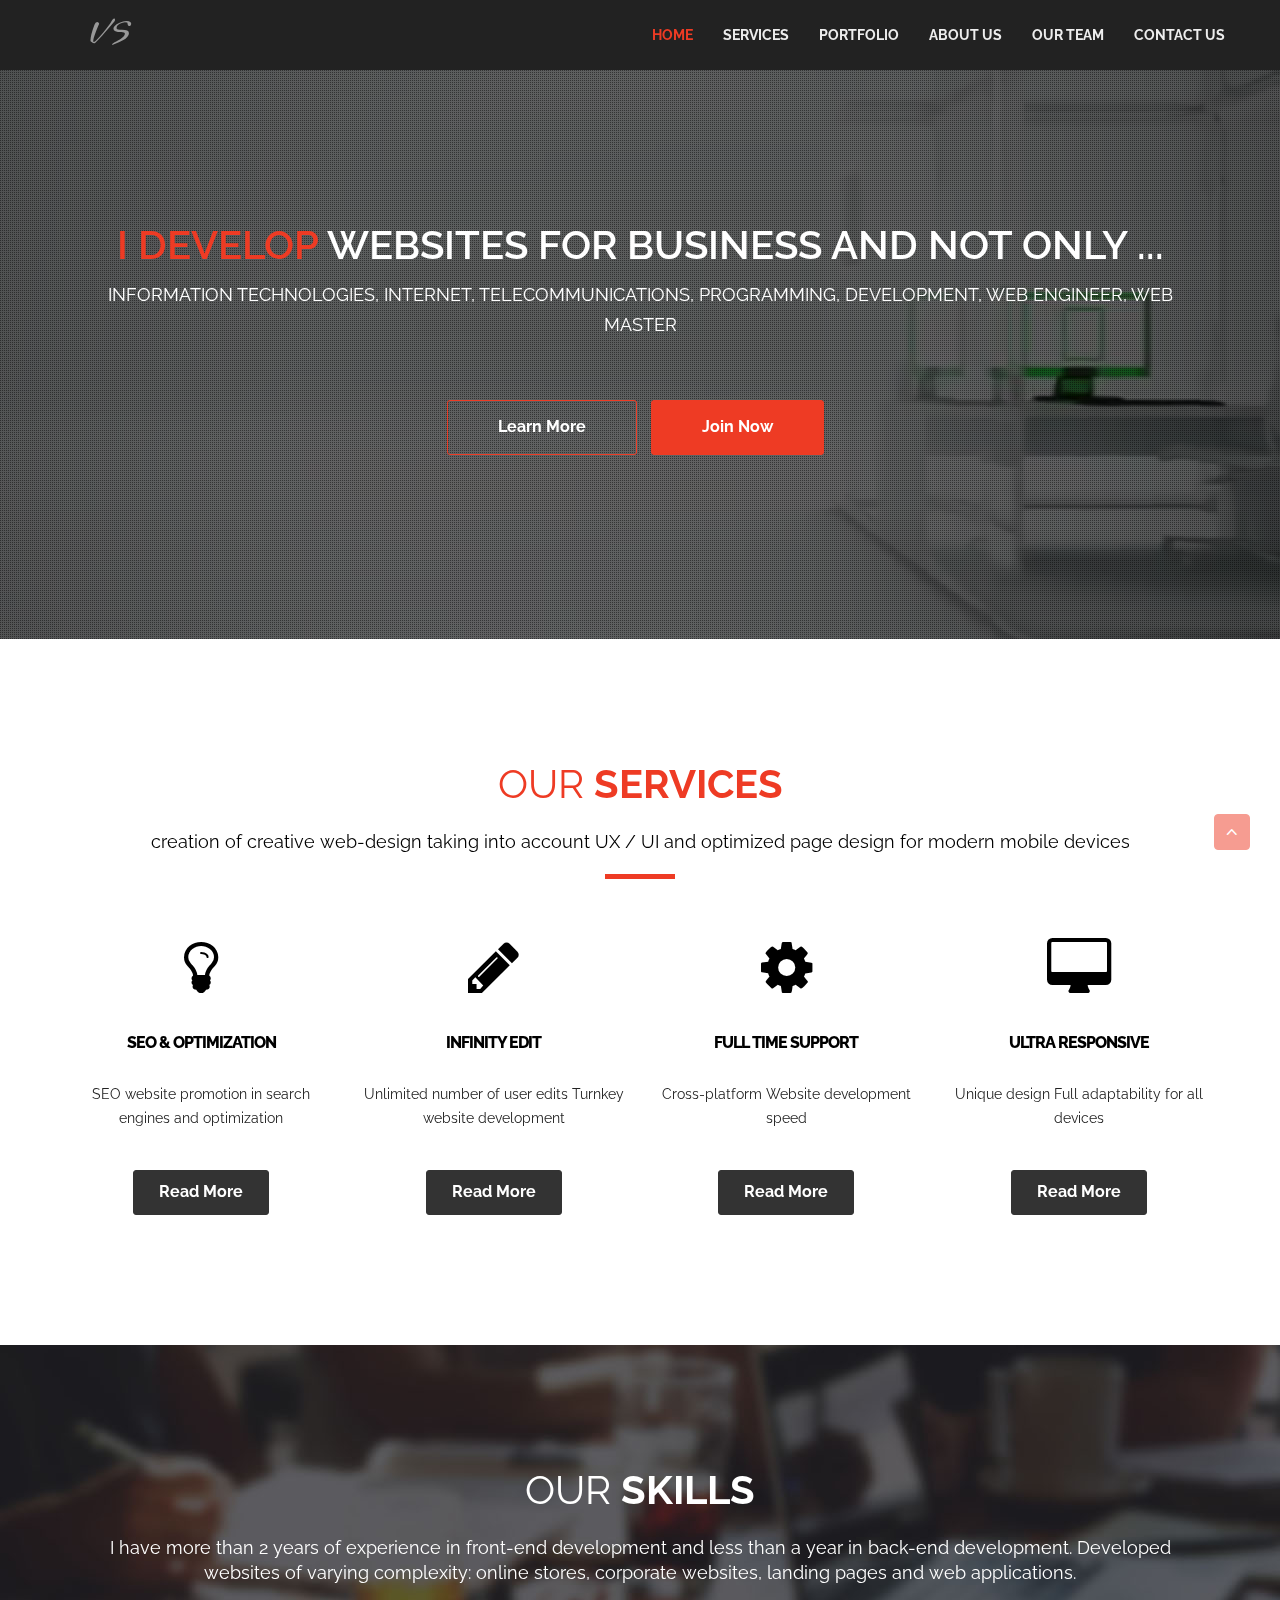
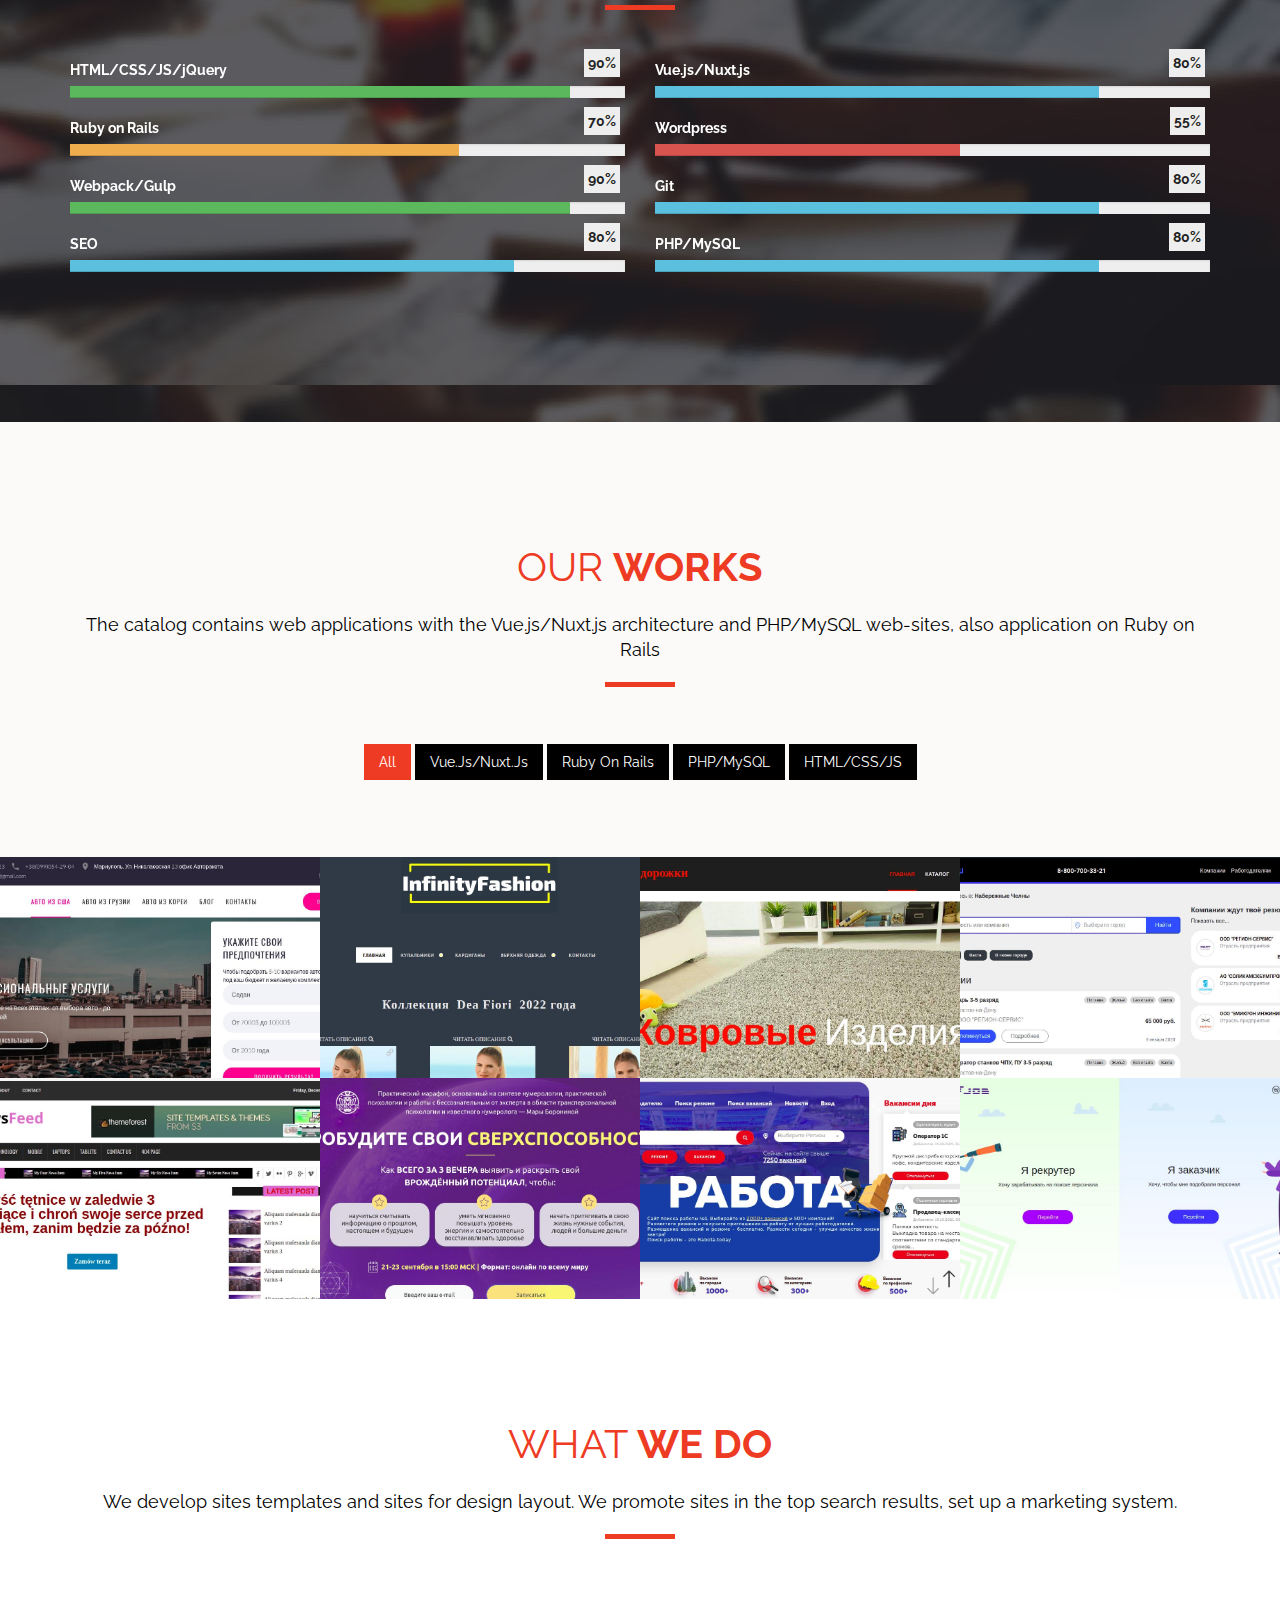
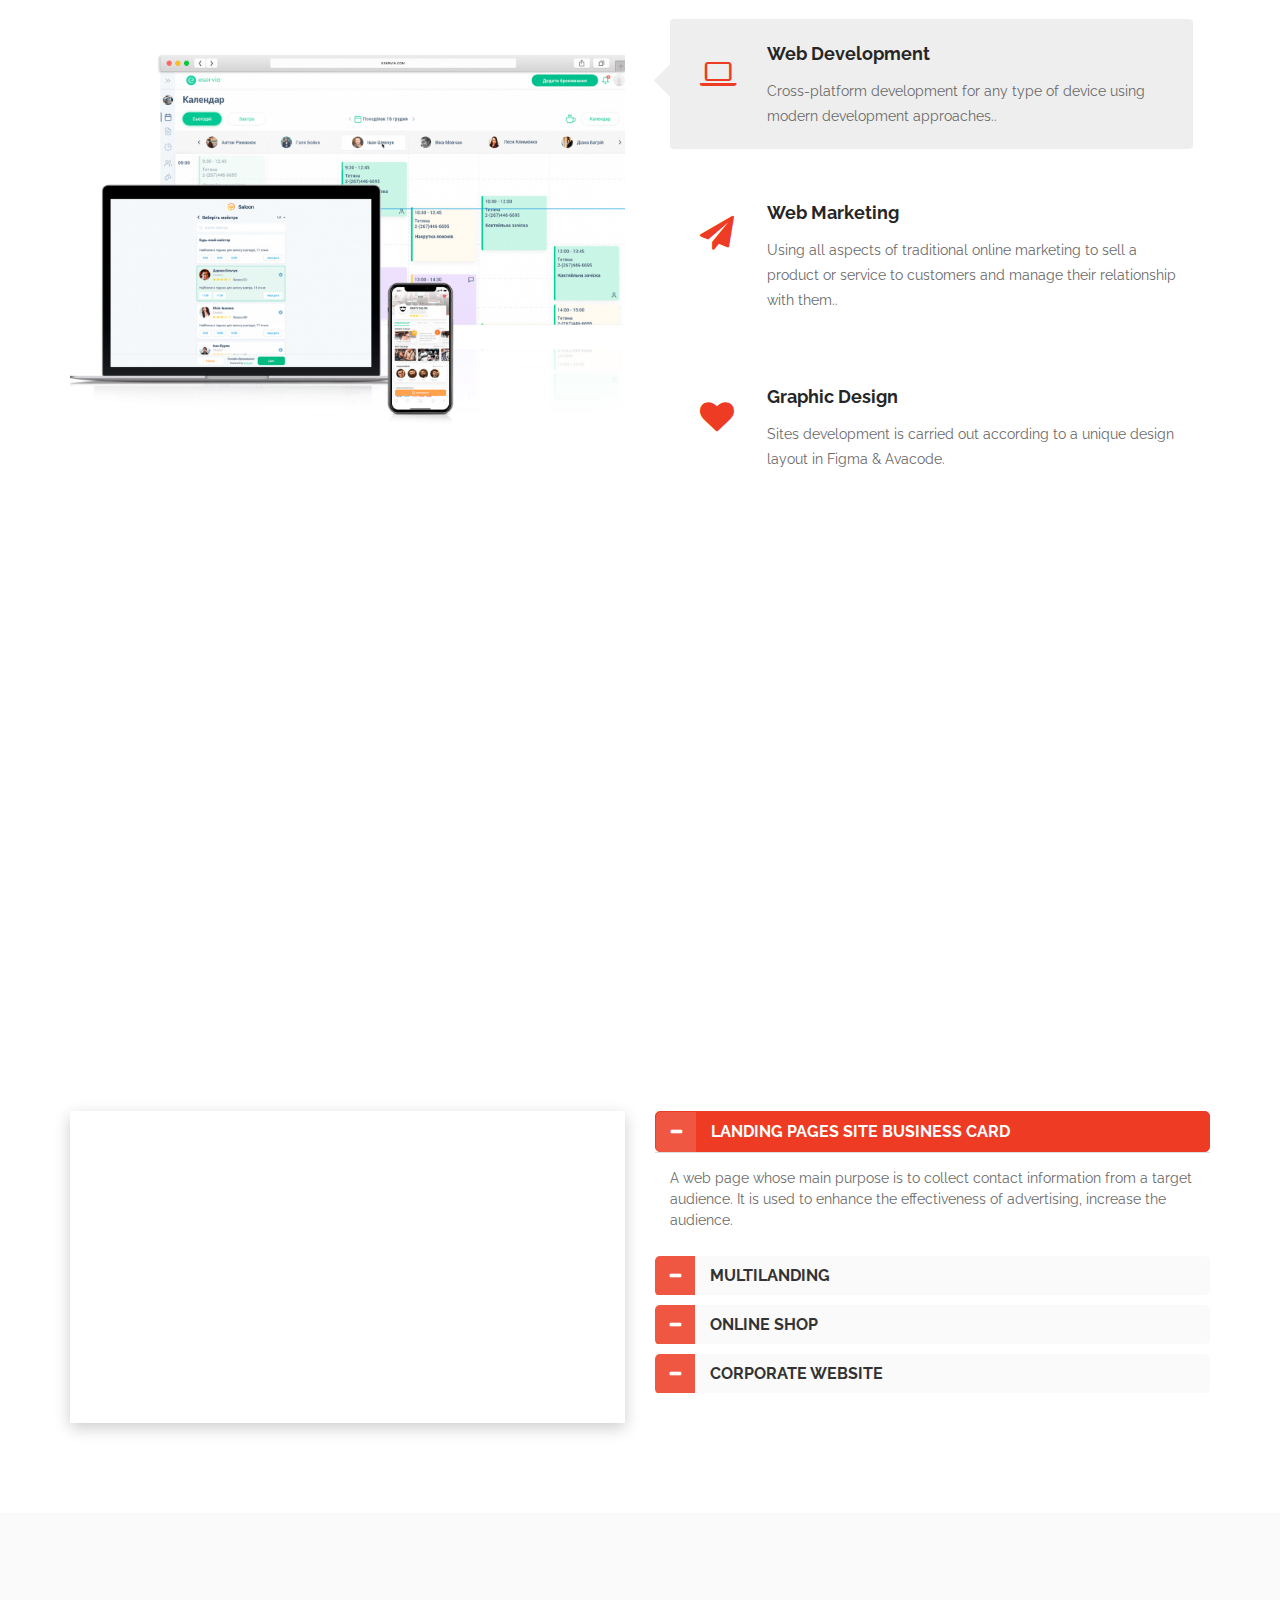
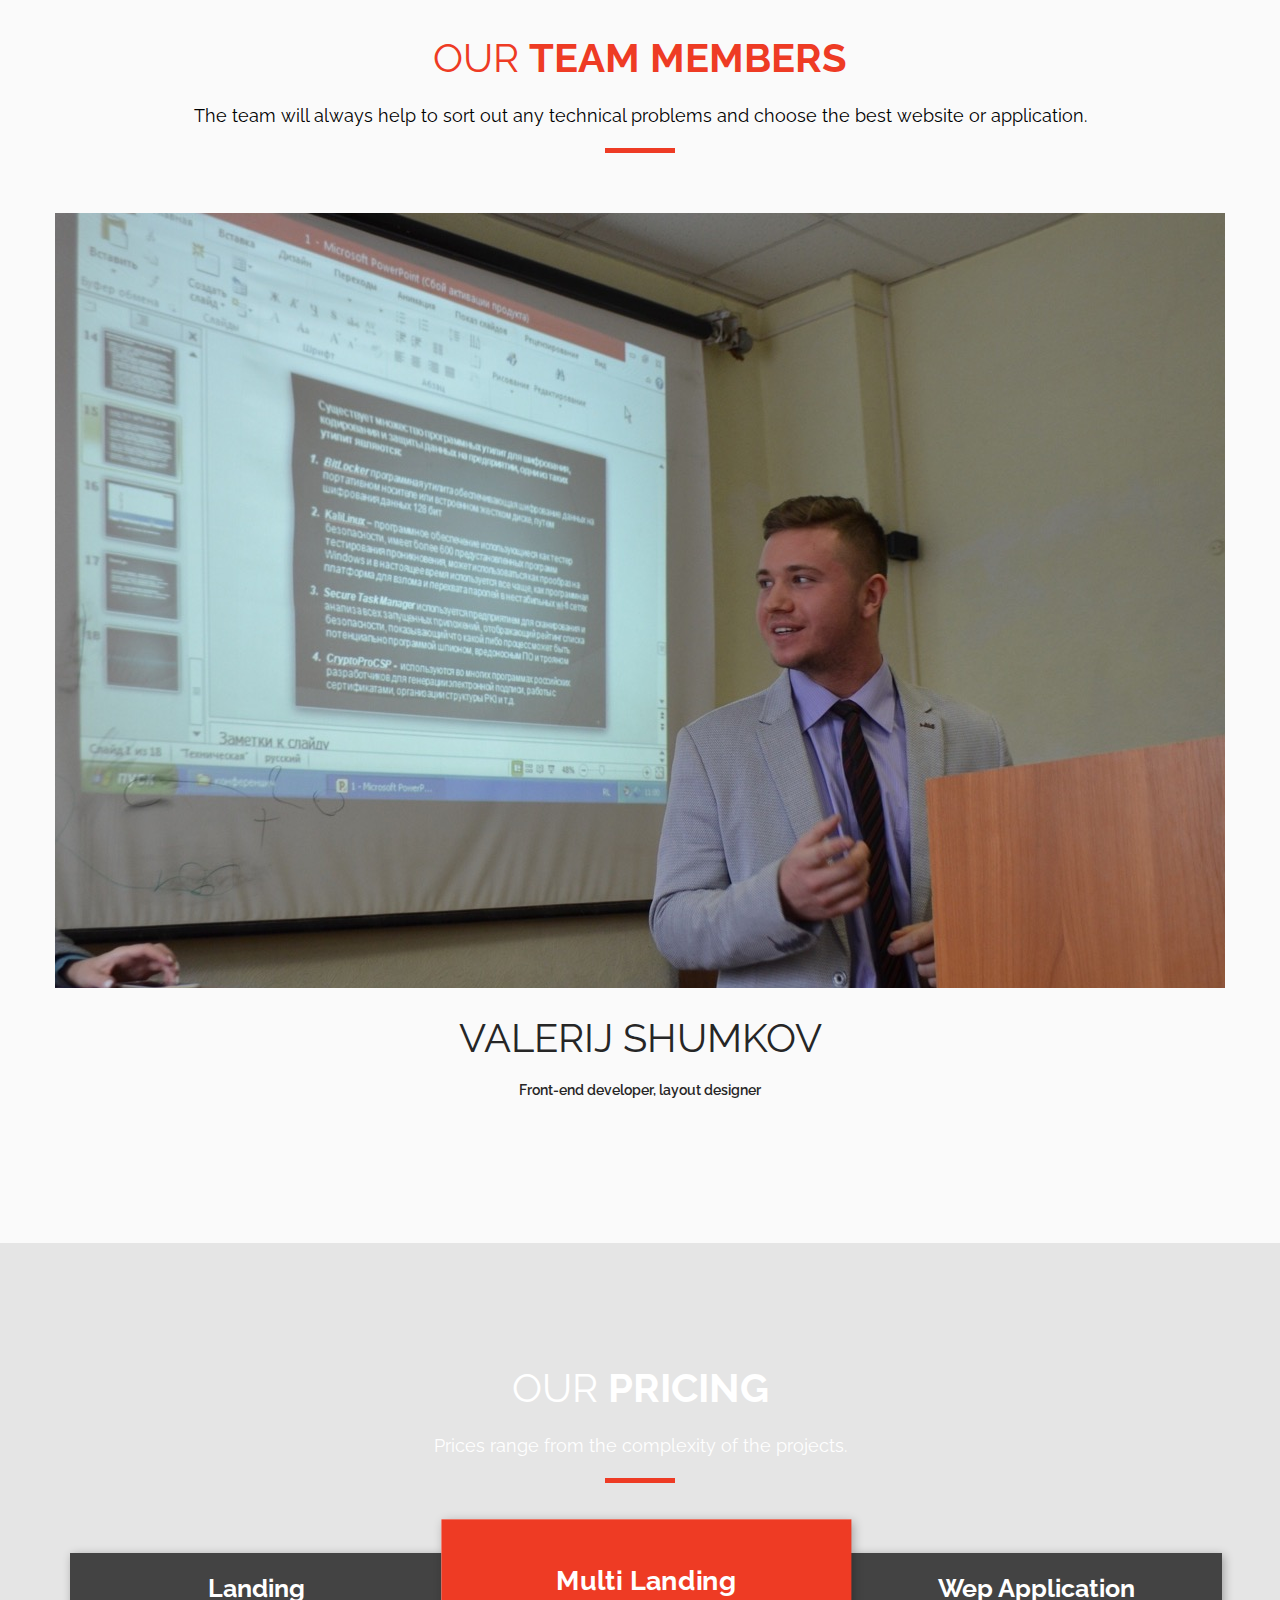
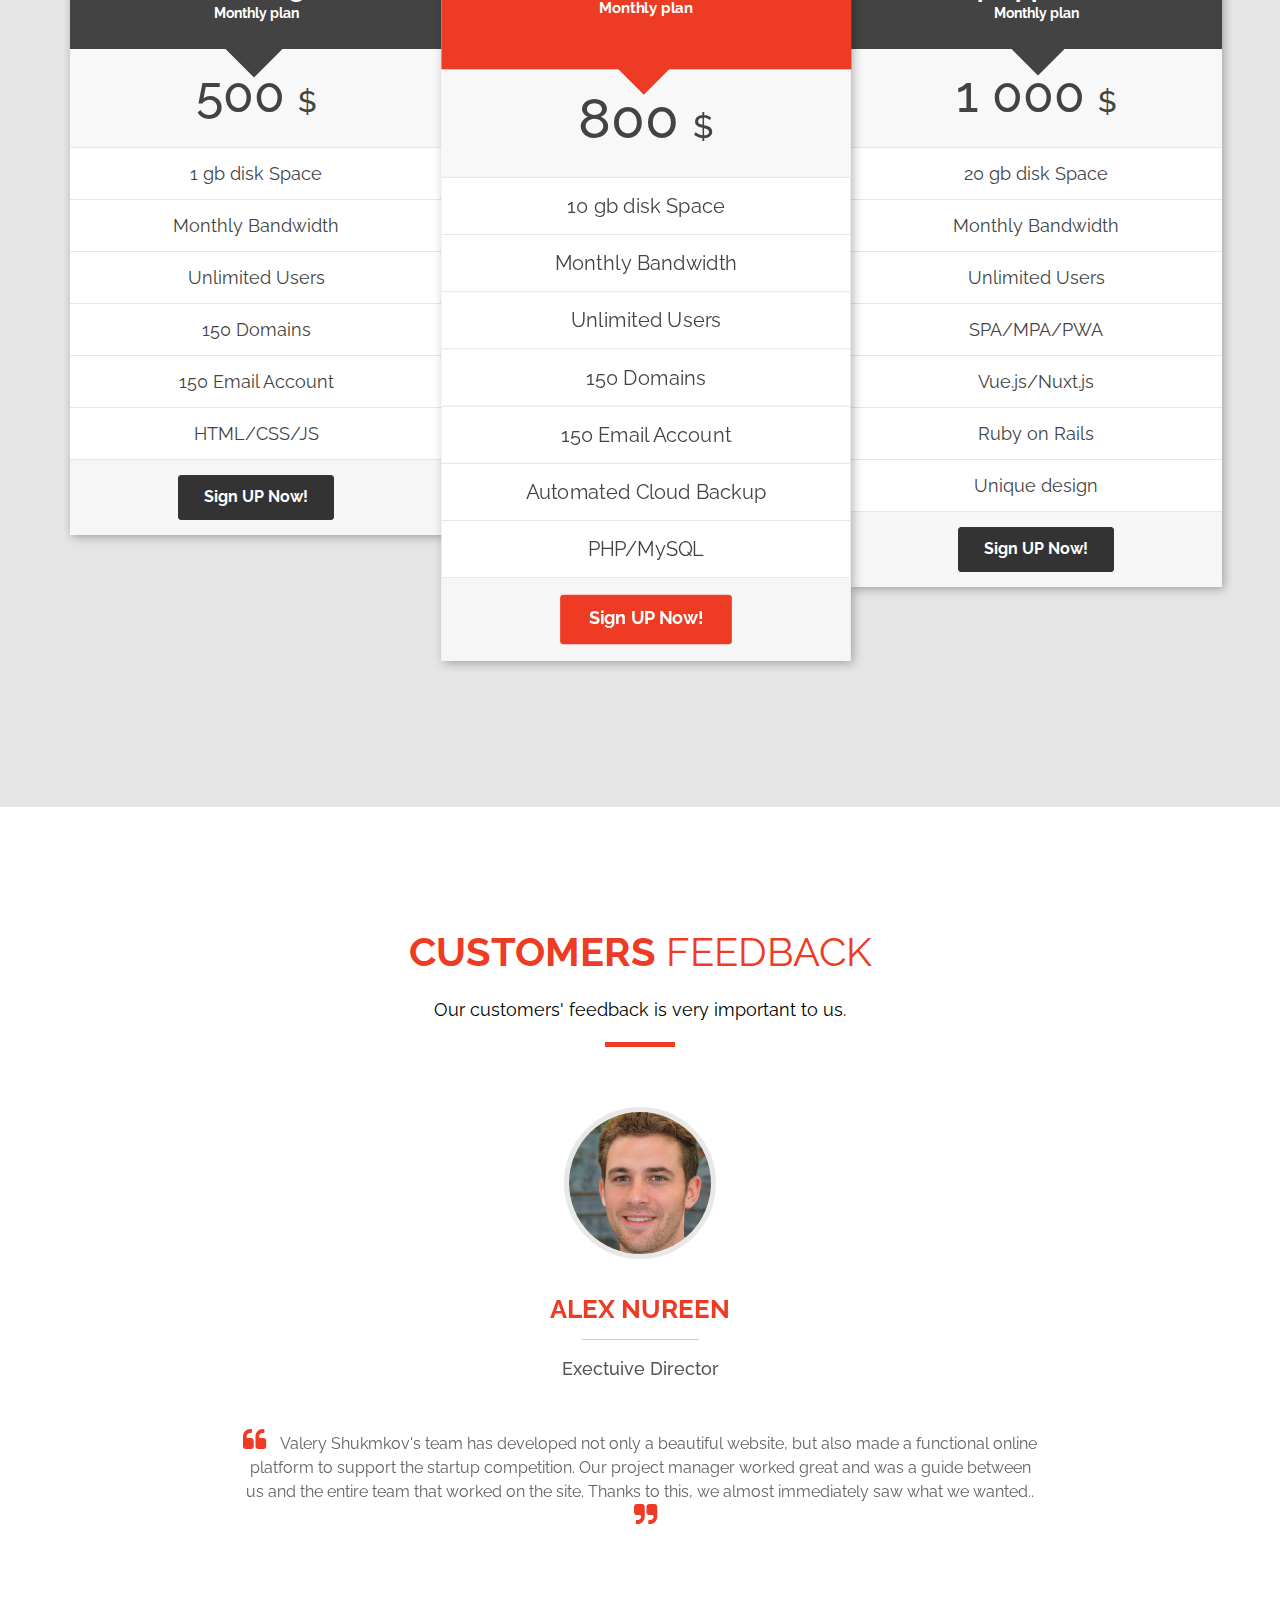
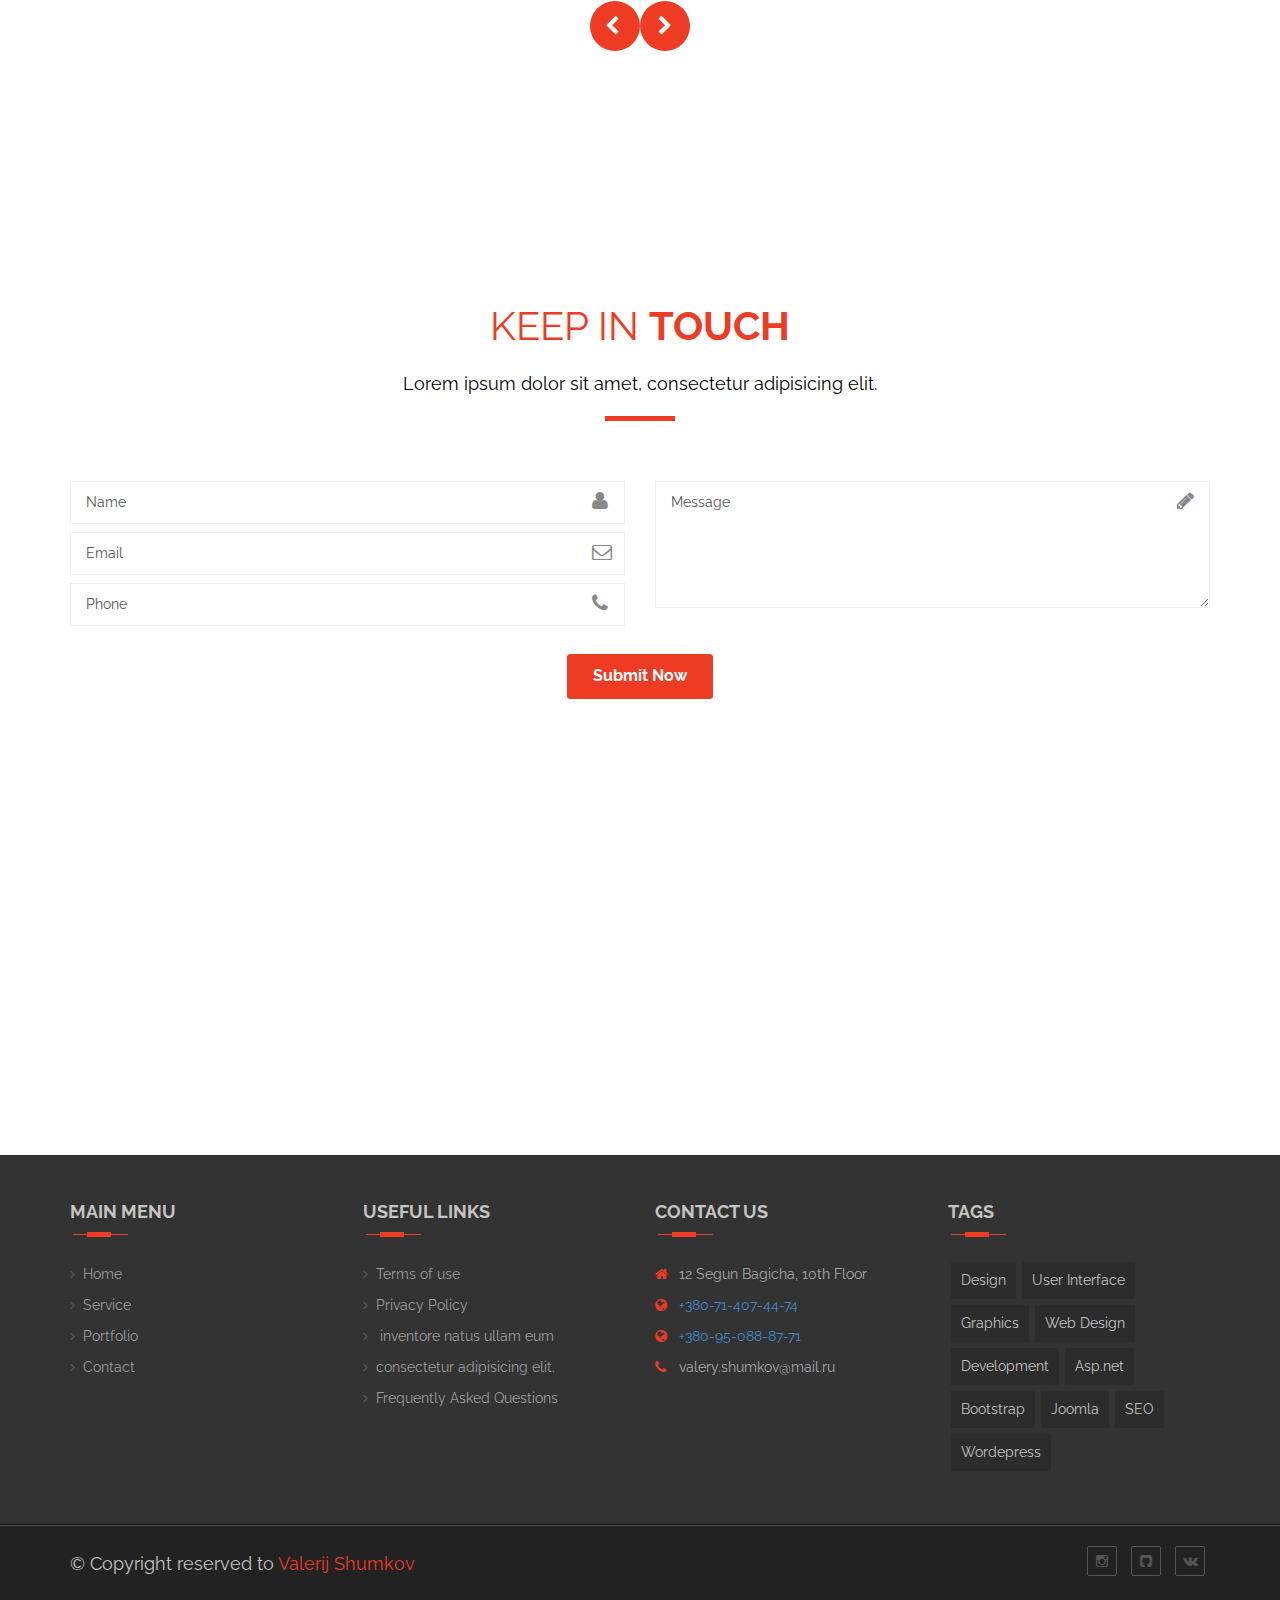
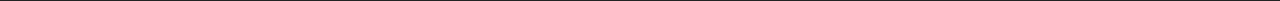
<file: index.html>
<!DOCTYPE html>
<!--[if lt IE 7]>      <html class="no-js lt-ie9 lt-ie8 lt-ie7"> <![endif]-->
<!--[if IE 7]>         <html class="no-js lt-ie9 lt-ie8"> <![endif]-->
<!--[if IE 8]>         <html class="no-js lt-ie9"> <![endif]-->
<!--[if gt IE 8]><!--> <html class="no-js" lang="en"> <!--<![endif]-->
    <head>
    <!-- Basic Page Needs
    ================================================== -->
        <meta charset="utf-8">
        <title>Web site portfolio Valerij Shumkov</title>
        <meta name="description" content="">
        <!-- Mobile Specific Metas
    ================================================== -->
        <meta name="viewport" content="width=device-width, initial-scale=1">
        <link rel="shortcut icon" href="images/favicon.ico" type="image/x-icon">

        <!-- Place favicon.ico and apple-touch-icon.png in the root directory -->
         <!-- CSS
         ================================================== -->
        <!-- Bootstrap -->
        <link rel="stylesheet" href="css/bootstrap.min.css"/>
        <!-- FontAwesome -->
        <link rel="stylesheet" href="css/font-awesome.min.css"/>
        <!-- Animation -->
        <link rel="stylesheet" href="css/animate.css" />
        <!-- Owl Carousel -->
        <link rel="stylesheet" href="css/owl.carousel.css"/>
         <link rel="stylesheet" href="css/owl.theme.css"/>
         <!-- Pretty Photo -->
         <link rel="stylesheet" href="css/prettyPhoto.css"/>
         <link rel="stylesheet" href="css/flexslider.css"/>
         <link rel="stylesheet" href="css/red.css"/>

        <!-- Template styles-->
        <link rel="stylesheet" href="css/custom.css" />
        <link rel="stylesheet" href="css/responsive.css" />
        <link rel="stylesheet" href="css/jquery.fancybox.css?v=2.1.5" type="text/css" media="screen" />
	
		<script type="text/javascript" src="http://maps.google.com/maps/api/js?sensor=false"></script>
        <link href='http://fonts.googleapis.com/css?family=Lato:400,300' rel='stylesheet' type='text/css'>
        <link href='http://fonts.googleapis.com/css?family=Raleway:400,300,500' rel='stylesheet' type='text/css'>
    </head>

 <body data-spy="scroll" data-target=".navbar-fixed-top">
        <!--[if lt IE 7]>
            <p class="browsehappy">You are using an <strong>outdated</strong> browser. Please <a href="http://browsehappy.com/">upgrade your browser</a> to improve your experience.</p>
        <![endif]-->

    <header id="header" class="navbar-fixed-top navbar-inverse video-menu" role="banner">
    	<div class="container">
    		<!-- <div class="row"> -->
                 <div class="navbar-header ">
                     <button type="button" class="navbar-toggle" data-toggle="collapse" data-target="#bs-example-navbar-collapse-1">
                            <span class="sr-only">Toggle navigation</span>
                            <span class="icon-bar"></span>
                            <span class="icon-bar"></span>
                            <span class="icon-bar"></span>
                        </button>
                        <a class="navbar-brand" href="index.html">
                            vs
                        </a>
                 </div><!--Navbar header End-->
                 	<nav class="collapse navbar-collapse navigation" id="bs-example-navbar-collapse-1" role="navigation">
                        <ul class="nav navbar-nav navbar-right ">
                           	<li class="active"> <a href="#home" >Home </a></li>
                            <li><a href="#service"  >Services</a> </li>
                            <li><a href="#portfolio"  >Portfolio</a> </li>
                            <li><a href="#about" >About Us </a> </li>
                            <li><a href="#team" >Our Team </a> </li>
                            <li><a href="#contact" >Contact Us</a> </li>
                        </ul>
                     </nav>
                </div><!-- /.container-fluid -->
</header>
 <!-- Slider start -->
    <section id="home" class="hero landing hero-section">
        <div class="video-background-container">
            <video preload="auto" autoplay loop muted class="video-background">
                <source type="video/mp4" src="videos/gdrive.mp4" />
                <source type="video/ogg" src="videos/gdrive.ogv" />
                <source type="video/webm" src="videos/gdrive.webm" />
            </video>
        </div> 

        <div class="parallax-overlay"></div>

        <div class="container">
            <div class="hero-content text-center">
                <div class="hero-text wow fadeIn" data-wow-delay=".8s">
                    <h3 class="hero-title"><span> I develop</span>  websites for business and not only ...</h3>
                    <p class="hero-description">INFORMATION TECHNOLOGIES, INTERNET, TELECOMMUNICATIONS, PROGRAMMING, DEVELOPMENT, WEB ENGINEER, WEB MASTER</p>
                    <p class="hero-buttons">
                        <a href="#learn" class="btn btn-dark">
                            <strong>Learn More </strong> </i>
                        </a>
                         <a href="#contact" class="btn btn-main featured">
                            <strong>Join Now </strong> </i>
                        </a>

                    </p>
                </div><!--/ Hero text end -->
            </div><!--/ Hero content end -->
        </div><!--/ Container end -->
    </section><!--/ Home end -->

<!-- Service Area start -->

    <section id="service">
        <div class="container">
                <div class="row">
                    <div class="col-md-12">
                        <div class="feature_header text-center">
                            <h3 class="feature_title">Our <b>Services</b></h3>
                            <h4 class="feature_sub">creation of creative web-design taking into account UX / UI and optimized page design for modern mobile devices</h4>
                            <div class="divider"></div>
                        </div>
                    </div>  <!-- Col-md-12 End -->
                </div>
                <div class="row">
                    <div class="main_feature text-center">
                        <div class="col-md-3 col-xs-12 col-sm-6">
                                <div class="feature_content">
                                    <i class="fa fa-lightbulb-o"></i>
                                    <h5>SEO & OPTIMIZATION</h5>
                                    <p>SEO website promotion in search engines and optimization</p>
                                    <button class="btn btn-main"> Read More</button>
                                </div>
                            </div>
                        <div class="col-md-3 col-xs-12 col-sm-6">
                                <div class="feature_content">
                                    <i class="fa fa-pencil"></i>
                                    <h5>INFINITY EDIT</h5>
                                    <p> Unlimited number of user edits
                                        Turnkey website development</p>
                                    <button class="btn btn-main"> Read More</button>
                                </div>
                        </div> <!-- Col-md-4 Single_feature End -->
                        <div class="col-md-3 col-xs-12 col-sm-6">
                                <div class="feature_content">
                                    <i class="fa fa-cog"></i>
                                    <h5>Full time Support</h5>
                                    <p>Cross-platform
                                        Website development speed </p>
                                    <button class="btn btn-main"> Read More</button>
                                </div>
                        </div> <!-- Col-md-4 Single_feature End -->
                        <div class="col-md-3 col-xs-12 col-sm-6">
                                <div class="feature_content">
                                    <i class="fa fa-desktop"></i>
                                    <h5>Ultra Responsive</h5>
                                    <p>Unique design
                                        Full adaptability for all devices</p>
                                    <button class="btn btn-main"> Read More</button>
                                </div>
                        </div> <!-- Col-md-4 Single_feature End -->
                        <!-- <button class="btn btn-main"> Read More</button> -->
                    </div>
            </div>  <!-- Row End -->
        </div>  <!-- Container End -->
    </section>
<!-- Service Area End -->
<!-- About details start -->
<section id="about-details">
    <div class="container">
            <div class="row">
                    <div class="col-md-12">
                        <div class="feature_header text-center">
                            <h3 class="feature_title">Our <b>Skills</b></h3>
                            <h4 class="feature_sub">I have more than 2 years of experience in front-end development and less than a year in back-end development. Developed websites of varying complexity: online stores, corporate websites, landing pages and web applications.</h4>
                            <div class="divider"></div>
                        </div>
                    </div>  <!-- Col-md-12 End -->
                </div>
            <div class="about-desc">
                <div class="row">
                <!-- Left about end -->
                    <div class="col-md-6">
                        <div class="single-progress">
                            <label > HTML/CSS/JS/jQuery <span>90%</span></label>
                            <div class="progress">
                              <div class="progress-bar progress-bar-success" role="progressbar" aria-valuenow="90" aria-valuemin="0" aria-valuemax="100" style="width: 90%">
                                <span class="sr-only">40% Complete (success)</span>
                              </div>
                             </div>
                        </div>
                    </div>
                    <div class="col-md-6">
                        <div class="single-progress">
                            <label > Vue.js/Nuxt.js <span>80%</span></label>
                            <div class="progress">
                              <div class="progress-bar progress-bar-info" role="progressbar" aria-valuenow="80" aria-valuemin="0" aria-valuemax="100" style="width: 80%">
                                <span class="sr-only">20% Complete</span>
                              </div>
                            </div>
                        </div>
                       
                    </div>
                </div> <!--row end -->

                <div class="row">
                    <div class="col-md-6">
                         <div class="single-progress">
                            <label > Ruby on Rails <span>70%</span></label>
                            <div class="progress">
                              <div class="progress-bar progress-bar-warning" role="progressbar" aria-valuenow="70" aria-valuemin="0" aria-valuemax="100" style="width: 70%">
                                <span class="sr-only">60% Complete (warning)</span>
                              </div>
                            </div>
                        </div>
                    </div>
                    <div class="col-md-6">
                        <div class="single-progress">
                            <label > Wordpress <span>55%</span></label>
                            <div class="progress">
                              <div class="progress-bar progress-bar-danger" role="progressbar" aria-valuenow="55" aria-valuemin="0" aria-valuemax="100" style="width: 55%">
                                <span class="sr-only">80% Complete (danger)</span>
                              </div>
                            </div>
                        </div>
                    </div>
                </div> <!-- 2nd row end -->

                <div class="row">
                    <div class="col-md-6">
                         <div class="single-progress">
                            <label > Webpack/Gulp <span>90%</span></label>
                            <div class="progress">
                              <div class="progress-bar progress-bar-success" role="progressbar" aria-valuenow="90" aria-valuemin="0" aria-valuemax="100" style="width: 90%">
                                <span class="sr-only">90% Complete (warning)</span>
                              </div>
                            </div>
                        </div>
                    </div>
                    <div class="col-md-6">
                        <div class="single-progress">
                            <label > Git <span>80%</span></label>
                            <div class="progress">
                              <div class="progress-bar progress-bar-info" role="progressbar" aria-valuenow="80" aria-valuemin="0" aria-valuemax="100" style="width: 80%">
                                <span class="sr-only">80% Complete (danger)</span>
                              </div>
                            </div>
                        </div>
                    </div>
                </div> <!-- 3nd row end -->

                <div class="row">
                    <div class="col-md-6">
                         <div class="single-progress">
                            <label > SEO <span>80%</span></label>
                            <div class="progress">
                              <div class="progress-bar progress-bar-info" role="progressbar" aria-valuenow="80" aria-valuemin="0" aria-valuemax="100" style="width: 80%">
                                <span class="sr-only">80% Complete (warning)</span>
                              </div>
                            </div>
                        </div>
                    </div>
                    <div class="col-md-6">
                        <div class="single-progress">
                            <label > PHP/MySQL <span>80%</span></label>
                            <div class="progress">
                              <div class="progress-bar progress-bar-info" role="progressbar" aria-valuenow="80" aria-valuemin="0" aria-valuemax="100" style="width: 80%">
                                <span class="sr-only">80% Complete (danger)</span>
                              </div>
                            </div>
                        </div>
                    </div>
                </div> <!-- 3nd row end -->
            </div> <!-- about desc end -->
        </div>
</section>
<!-- About details end -->

<!-- Portfolio works Start -->

    <section id="portfolio">
        <div class="container">
            <div class="row">
                <div class="col-md-12">
                    <div class="feature_header text-center">
                        <h3 class="feature_title">Our <b>Works</b></h3>
                        <h4 class="feature_sub">The catalog contains web applications with the Vue.js/Nuxt.js architecture and PHP/MySQL web-sites, also application on Ruby on Rails </h4>
                        <div class="divider"></div>
                    </div>
                </div>  <!-- Col-md-12 End -->
            </div>
        </div>


    <div id="isotope-filter" class="skew3 text-center">
        <a data-filter="*"  href="#" class="active ">All</a>
        <a data-filter=".identity"  href="#" class="">Vue.js/Nuxt.js</a>
        <a data-filter=".web-design" href="#"  class="">Ruby on Rails</a>
        <a data-filter=".graphic"  href="#" class="">PHP/MySQL</a>
        <a data-filter=".logo"  href="#" class="">HTML/CSS/JS</a>
    </div>
    <div class="clearfix"></div>
   			<div class="text-center ">
              <ul class="portfolio-wrap" id="portfolio_items">
                    <li class="col-md-3 col-xs-12 col-sm-6 single-portfolio identity web-design">
                        <figure>
                            <img src="images/portfolio/avtoraketa.jpg" alt="" class="img-responsive"/>
                            <figcaption>
                                <h5>Avtoraketa</h5>
                                <p class="links">
                                    <a href="avtoraketa.html"> <i class="fa fa-link"></i></a>
                                    <a href="images/portfolio/avtoraketa.jpg" data-rel="prettyPhoto" >
                                        <i class="fa fa-plus"></i>
                                    </a>
                                </p>
                                <p class="description">
                                    Autoketa is a profitable car purchase from American auctions and Georgian car markets.
                                </p>
                            </figcaption>
                        </figure>
                    </li>

                    <li class="col-md-3 col-xs-12 col-sm-6 single-portfolio logo graphic">
                        <figure>
                        <img src="images/portfolio/infinityfashion.jpg" alt="" class="img-responsive" />
                            <figcaption>
                                <h5>Infinity Fashion</h5>
                                <p class="links">
                                    <a href="infinityFashion.html"> <i class="fa fa-link"></i></a>
                                    <a href="images/portfolio/infinityfashion.jpg"  data-rel="prettyPhoto">
                                        <i class="fa fa-plus"></i>
                                    </a>
                                </p>
                                <p class="description">
                                    Commercial project on PHP for the sale of swimwear and women's clothing.
                                </p>
                                </figcaption>
                        </figure>
                    </li>

                    <li class="col-md-3 col-xs-12 col-sm-6 single-portfolio graphic logo">
                        <figure>
                            <img src="images/portfolio/kovryshop.jpg" alt="" class="img-responsive"/>
                            <figcaption>
                                <h5>Kovryshop</h5>
                                <p class="links">
                                    <a href="kovryshop.html"> <i class="fa fa-link"></i></a>
                                    <a href="images/portfolio/kovryshop.jpg" data-rel="prettyPhoto">
                                        <i class="fa fa-plus"></i>
                                    </a>
                                </p>
                                <p class="description">
                                    Online store of carpets and rugs.
                                </p>
                            </figcaption>
                        </figure>
                    </li>

                    <li class="col-md-3 col-xs-12 col-sm-6 single-portfolio web-design identity">
                        <figure>
                            <img src="images/portfolio/jobny.jpg" alt="" class="img-responsive" />
                            <figcaption>
                                <h5>Jobny</h5>
                                <p class="links">
                                    <a href="jobny.html"> <i class="fa fa-link"></i></a>
                                    <a href="images/portfolio/jobny.jpg" data-rel="prettyPhoto">
                                        <i class="fa fa-plus"></i>
                                    </a>
                                </p>
                                <p class="description">
                                    branch of the rostjob project for job search in Russia.
                                </p>
                            </figcaption>
                        </figure>
                    </li>

                    <li class="col-md-3 col-xs-12 col-sm-6 single-portfolio logo web-design">
                        <figure>
                            <img src="images/portfolio/cardioActive.jpg" alt="" class="img-responsive" />
                            <figcaption>
                                <h5>Cardio Active</h5>
                                <p class="links">
                                    <a href="cardio-active.html"> <i class="fa fa-link"></i></a>
                                    <a href="images/portfolio/cardioActive.jpg" data-rel="prettyPhoto">
                                        <i class="fa fa-plus"></i>
                                    </a>
                                </p>
                                <p class="description">
                                    Poland project medical blog.
                                </p>
                            </figcaption>
                        </figure>
                    </li>

                    <li class="col-md-3 col-xs-12 col-sm-6 single-portfolio logo graphic">
                        <figure>
                            <img src="images/portfolio/lumos.jpg" alt="" class="img-responsive" />
                            <figcaption>
                                <h5>Lumos Company</h5>
                                <p class="links">
                                    <a href="lumos.html"> <i class="fa fa-link"></i></a>
                                    <a href="images/portfolio/lumos.jpg" data-rel="prettyPhoto">
                                        <i class="fa fa-plus"></i>
                                    </a>
                                </p>
                                <p class="description">
                                    Mystical landing page.
                                </p>
                            </figcaption>
                        </figure>
                    </li>

                    <li class="col-md-3 col-xs-12 col-sm-6 single-portfolio graphic identity">
                        <figure>
                            <img src="images/portfolio/rabota.jpg" alt="" class="img-responsive" />
                            <figcaption>
                                <h5>Rabota.today</h5>
                                <p class="links">
                                    <a href="rabota-today.html"> <i class="fa fa-link"></i></a>
                                    <a href="images/portfolio/rabota.jpg" data-rel="prettyPhoto">
                                        <i class="fa fa-plus"></i>
                                    </a>
                                </p>
                                <p class="description">
                                    Project Job search project on PHP/Laravel/Vue.js.
                                </p>
                            </figcaption>
                        </figure>
                    </li>

                    <li class="col-md-3 col-xs-12 col-sm-6 single-portfolio web-design graphic">
                        <figure>
                            <img src="images/portfolio/rostjob.jpg" alt="" class="img-responsive" />
                            <figcaption>
                                <h5>Rost Job</h5>
                                <p class="links">
                                    <a href="rostjob.html"> <i class="fa fa-link"></i></a>
                                    <a href="images/portfolio/rostjob.jpg" data-rel="prettyPhoto">
                                        <i class="fa fa-plus"></i>
                                    </a>
                                </p>
                                <p class="description">
                                    Ruby on reils job search project (RoR Ruby).
                                </p>
                            </figcaption>
                        </figure>
                    </li>

                </ul>
        </div> <!-- Container Full End -->
</section>  <!-- Portfolio Section End -->

<div class="clearfix"></div>

<!-- About us start -->
<section id="about">
    <div class="container">
        <div class="row">
            <div class="col-md-12">
                <div class="feature_header text-center">
                    <h3 class="feature_title">What <b>We do</b></h3>
                    <h4 class="feature_sub">We develop sites templates and sites for design layout. We promote sites in the top search results, set up a marketing system. </h4>
                    <div class="divider"></div>
                </div>
            </div>
        </div>
        <div class="row">
            <div class="feature-tab">
            <div class="col-md-6">
                <div class="tab-content">
                      <div role="tabpanel" class="tab-pane active" id="home">
                      		<img src="images/about/web-prewie.png" alt="" class="img-responsive">
                      </div>
                      <div role="tabpanel" class="tab-pane" id="profile">
                      		<img src="images/about/verticle-phone.png" alt="" class="img-responsive">
                      </div>
                      <div role="tabpanel" class="tab-pane" id="messages">
                            <img src="images/about/graf-design.jpg" alt="" class="img-responsive">
                      </div>
                </div>
            </div>
            <div class="col-md-6">
                <ul class="nav nav-tabs" role="tablist">
                      <li role="presentation" class="active">
                      	<a href="#home" role="tab" data-toggle="tab" >
                      		<div class="col-sm-12 single-feature">
                                <div class="col-sm-2 feature-icon">
                                    <i class="fa fa-laptop"></i>
                                </div>
                                <div class="col-sm-10 feature-content">
                                    <h4>Web Development</h4>
                                    <p>Cross-platform development for any type of device using modern development approaches..</p>
                                </div>
                            </div>
                      	</a>
                      	</li>
                      <li role="presentation">
                      	<a href="#profile" role="tab" data-toggle="tab">
                            <div class="col-sm-12 single-feature">
                                <div class="col-sm-2 feature-icon">
                                    <i class="fa fa-send"></i>
                                </div>
                                <div class="col-sm-10 feature-content">
                                    <h4>Web Marketing</h4>
                                    <p>Using all aspects of traditional online marketing to sell a product or service to customers and manage their relationship with them..</p>
                                </div>
                            </div>
                      	</a>
                      </li>
                      <li role="presentation">
                      	<a href="#messages" role="tab" data-toggle="tab">
                      		<div class="col-sm-12 single-feature">
                                <div class="col-sm-2 feature-icon">
                                    <i class="fa fa-heart"></i>
                                </div>
                                <div class="col-sm-10 feature-content">
                                    <h4>Graphic Design</h4>
                                    <p>Sites development is carried out according to a unique design layout in Figma & Avacode.</p>
                                </div>
                            </div>
                      	</a>
                      </li>
                </ul>
            </div>
        </div>
        <hr>
    </div>
</section>
<!-- About us End -->

<!-- Counter Strat -->

<section id="counter_area">
        <div class="facts">
            <div class="container">
                <div class="col-md-3 col-sm-6 columns">
                    <div class="facts-wrap">
                     <div class="graph">
                        <div class="graph-left-side">
                        	<div class="graph-left-container">
                        		<div class="graph-left-half"> </div>
                        	</div>
                        </div>
                        <div class="graph-right-side">
                        	<div class="graph-right-container">
                        		<div class="graph-right-half"></div>
                        	</div>
                        </div>
                        <i class="fa fa-thumbs-o-up fa-3x fw"></i>
                        <div class="facts-wrap-num">
                            <span class="counter">87</span>
                        </div>
                    </div>
                        <h6>Clients</h6>
                    </div>
                </div>
                <div class="col-md-3 col-sm-6 columns">
                    <div class="facts-wrap">
                     <div class="graph">
                        <div class="graph-left-side">
                        	<div class="graph-left-container">
                        		<div class="graph-left-half"> </div>
                        	</div>
                        </div>
                        <div class="graph-right-side">
                        	<div class="graph-right-container">
                        		<div class="graph-right-half"></div>
                        	</div>
                        </div>
                        <i class="fa fa-gift fa-3x fw"></i>
                        <div class="facts-wrap-num"><span class="counter">25</span></div>
                     </div>
                        <h6>Awards</h6>
                    </div>
                </div>
                <div class="col-md-3 col-sm-6 columns">
                    <div class="facts-wrap">
                     <div class="graph">
                        <div class="graph-left-side">
                        	<div class="graph-left-container">
                        		<div class="graph-left-half"> </div>
                        	</div>
                        </div>
                        <div class="graph-right-side">
                        	<div class="graph-right-container">
                        		<div class="graph-right-half"></div>
                        	</div>
                        </div>
                        <i class="fa fa-check-square-o fa-3x fw"></i>
                        <div class="facts-wrap-num"><span class="counter">68</span></div>
                        </div>
                        <h6>Projects</h6>
                    </div>
                </div>
                <div class="col-md-3 col-sm-6 columns">
                    <div class="facts-wrap">
                     <div class="graph">
                        <div class="graph-left-side">
                        	<div class="graph-left-container">
                        		<div class="graph-left-half"> </div>
                        	</div>
                        </div>
                        <div class="graph-right-side">
                        	<div class="graph-right-container">
                        		<div class="graph-right-half"></div>
                        	</div>
                        </div>
                        <i class="fa fa-envelope-o fa-3x fw"></i>
                        <div class="facts-wrap-num"><span class="counter">46</span></div>
                        </div>
                        <h6>Mails</h6>
                    </div>
                </div>
            </div> <!-- Conatainer End -->
        </div>	<!-- Fact div ENd -->
</section>
<!-- Counter End -->
<div class="clearfix"></div>
<section id="video-fact">
    <div class="container">
         <div class="row">
                 <div class="col-md-6">
                    <div class="landing-video">
                        <div class="video-embed wow fadeIn" data-wow-duration="1s">
                                <!-- Change the url -->
                            <iframe src="https://player.vimeo.com/video/184976980?h=e6fd84906a&title=0&byline=0&portrait=0" width="350" height="281" allowfullscreen></iframe>
                        </div>
                    </div>
                </div>
                <div class="col-md-6">
                    <div class="video-text">
                        <div class="panel-group" id="accordion" role="tablist" aria-multiselectable="true">
                      <div class="panel panel-default">
                        <div class="panel-heading p2 active" role="tab" id="headingOne">
                          <h4 class="panel-title">
                            <a class="accordion-toggle" data-toggle="collapse" data-parent="#accordion" href="#collapseOne" aria-expanded="true" aria-controls="collapseOne">
                                LANDING PAGES
                                SITE BUSINESS CARD
                            </a>
                          </h4>
                        </div>
                        <div id="collapseOne" class="panel-collapse collapse in" role="tabpanel" aria-labelledby="headingOne">
                          <div class="panel-body p3">
                            A web page whose main purpose is to collect contact information from a target audience. It is used to enhance the effectiveness of advertising, increase the audience. 
                          </div>
                        </div>
                      </div>
                      <div class="panel panel-default ">
                        <div class="panel-heading  p2" role="tab" id="headingTwo">
                          <h4 class="panel-title">
                            <a class="accordion-toggle" class="collapsed" data-toggle="collapse" data-parent="#accordion" href="#collapseTwo" aria-expanded="false" aria-controls="collapseTwo">
                                MULTILANDING
                            </a>
                          </h4>
                        </div>
                        <div id="collapseTwo" class="panel-collapse collapse" role="tabpanel" aria-labelledby="headingTwo">
                          <div class="panel-body p3">
                            When using this technology, the page is automatically changed, based on what search query was used to navigate to it.
                          </div>
                        </div>
                      </div>
                      <div class="panel panel-default ">
                        <div class="panel-heading p2" role="tab" id="headingThree">
                          <h4 class="panel-title">
                            <a class="accordion-toggle" class="collapsed" data-toggle="collapse" data-parent="#accordion" href="#collapseThree" aria-expanded="false" aria-controls="collapseThree">
                                ONLINE SHOP
                            </a>
                          </h4>
                        </div>
                        <div id="collapseThree" class="panel-collapse collapse" role="tabpanel" aria-labelledby="headingThree">
                          <div class="panel-body p3">
                            A site that sells goods via the Internet. Allows users online, in their browser or through a mobile application, to form a purchase order.
                          </div>
                        </div>
                      </div>
                      <div class="panel panel-default ">
                        <div class="panel-heading p2" role="tab" id="headingThree">
                          <h4 class="panel-title">
                            <a class="accordion-toggle" class="collapsed" data-toggle="collapse" data-parent="#accordion" href="#collapseFoure" aria-expanded="false" aria-controls="collapseThree">
                                CORPORATE WEBSITE
                            </a>
                          </h4>
                        </div>
                        <div id="collapseFoure" class="panel-collapse collapse" role="tabpanel" aria-labelledby="collapseFoure">
                          <div class="panel-body p3">
                            A full-fledged representation of the company on the Internet and an effective tool for attracting and retaining new customers.
                          </div>
                        </div>
                      </div>
                    </div>
                </div>
            </div> 
        </div><!-- row End -->
    </div>
</section>
<!-- Team MEmber Start -->
<section id="team">
    <div class="container">
        <div class="row">
            <div class="col-md-12">
                <div class="feature_header text-center">
                    <h3 class="feature_title">Our <b>Team Members</b></h3>
                    <h4 class="feature_sub">The team will always help to sort out any technical problems and choose the best website or application. </h4>
                    <div class="divider"></div>
                </div>
            </div>  <!-- Col-md-12 End -->

            <div  class="team-items">
                <div class="item text-center">
                    <div class="">
                        <div class="overlay-hover">
                            <img src="images/team/myfoto.jpg" alt="" class="img-responsive">
                            <div class="overlay-effect">
                                <ul class="social list-inline">
                                    <li><a href="https://vk.com/codermind" target="_blank"><i class="fa fa-vk"></i></a></li>
                                    <li><a href="https://www.instagram.com/valerij_shumkov" target="_blank"><i class="fa fa-instagram"></i></a></li>
                                    <li><a href="https://github.com/Valerij2000" target="_blank"><i class="fa fa-github-square"></i></a></li>
                                </ul>
                            </div>
                        </div>
                        <h3>Valerij Shumkov</h3>
                        <h5>Front-end developer, layout designer</h5> 
                    </div>
                </div>  <!-- item wrapper end -->
            </div>
        </div>
    </div> <!-- Conatiner Team end -->
</section>  <!-- Section TEam End -->

<!-- Our Team Members End -->
<div class="clearfix" id="learn"></div>



<!-- Pricing Table Start -->
<section id="pricing_table" class="pricing_overlay">
    <div class="container">
        <div class="row">
            <div class="col-md-12">
                <div class="feature_header text-center">
                    <h3 class="feature_title">Our <b>Pricing</b></h3>
                    <h4 class="feature_sub">Prices range from the complexity of the projects. </h4>
                    <div class="divider"></div>
                </div>
            </div>  <!-- Col-md-12 End -->

            <div class="text-center pricing">
                <div class="col-md-4">
                    <div class="single_table">
                    <div class="plan_wraper"></div>
                        <ul>
                            <li class="plan">Landing <br><span>Monthly plan</span></li>
                            <li class="price"> 500 <span>$</span></li>
                            <li> 1 gb disk Space</li>
                            <li>Monthly Bandwidth</li>
                            <li>Unlimited Users</li>
                            <li> 150 Domains</li>
                            <li> 150 Email Account</li>
                            <li> HTML/CSS/JS</li>
                            <li class="price_button"> <button class="btn btn-main">Sign UP Now!</button></li>
                        </ul>
                    </div>
                </div> <!-- Single col-md-4 End -->
                <div class="col-md-4">
                    <div class="single_table grey_bg  ">
                        <div class="plan_wraper"></div>
                        <ul>
                            <li class="plan">Multi Landing  <br><span>Monthly plan</span></li>
                            <li class="price"> 800 <span>$</span></li>
                            <li> 10 gb disk Space</li>
                            <li>Monthly Bandwidth</li>
                            <li>Unlimited Users</li>
                            <li> 150 Domains</li>
                            <li> 150 Email Account</li>
                            <li> Automated Cloud Backup</li>
                            <li> PHP/MySQL</li>
                            <li class="price_button"> <button class="btn btn-main featured">Sign UP Now!</button></li>
                        </ul>
                    </div>
                </div> <!-- Single col-md-4 End -->
                <div class="col-md-4">
                    <div class="single_table dark_bg">
                        <div class="plan_wraper"></div>
                        <ul>
                            <li class="plan">Wep Application <br><span>Monthly plan</span></li>
                            <li class="price"> 1 000 <span>$</span></li>
                            <li> 20 gb disk Space</li>
                            <li>Monthly Bandwidth</li>
                            <li>Unlimited Users</li>
                            <li> SPA/MPA/PWA</li>
                            <li> Vue.js/Nuxt.js</li>
                            <li> Ruby on Rails</li>
                            <li> Unique design</li>
                            <li class="price_button"> <button class="btn btn-main">Sign UP Now!</button></li>
                        </ul>
                    </div>
                </div> <!-- Single col-md-4 End -->
            </div>
        </div>
    </div>
</section>  <!-- Pricing Section End -->
<!-- Pricing Table End -->

<!-- Testimonial Start -->

<section id="testimonial" class="wow fadeInUp">
    <div class="container">
        <div class="row">
            <div class="col-md-12">
                <div class="feature_header text-center">
                    <h3 class="feature_title"><b>Customers</b> Feedback</h3>
                    <h4 class="feature_sub">Our customers' feedback is very important to us. </h4>
                    <div class="divider"></div>
                </div>
            </div>  <!-- Col-md-12 End -->
        </div>
                <div class="row">
                    <div id="testimonial-carousel" class="owl-carousel owl-theme text-center testimonial-slide">
                        <div class="item">
                          <div class="testimonial-thumb">
                            <img class="img-circle" src="images/team/alex.png" alt="testimonial" class="img-responsive">
                          </div>
                          <div class="testimonial-content">
                            <h3 class="name">Alex Nureen <span>Exectuive Director</span></h3>
                            <p class="testimonial-text">
                                Valery Shukmkov's team has developed not only a beautiful website, but also made a functional online platform to support the startup competition. Our project manager worked great and was a guide between us and the entire team that worked on the site. Thanks to this, we almost immediately saw what we wanted..
                            </p>
                          </div>
                        </div>
                        <div class="item">
                          <div class="testimonial-thumb">
                            <img class="img-circle" src="images/team/lara.jpg" alt="testimonial" class="img-responsive">
                          </div>
                          <div class="testimonial-content">
                          	<h3 class="name">Lara Figer <span>Frozen Director</span></h3>
                            <p class="testimonial-text">
                                The site was made beautifully and of high quality, we are very pleased with the result. We discussed all the points in detail with the development manager, so the site was immediately made the way we wanted..
                            </p>
                          </div>
                        </div>
                        <div class="item">
                          <div class="testimonial-thumb">
                            <img class="img-circle" src="images/team/monica.jpg" alt="testimonial" class="img-responsive">
                          </div>
                          <div class="testimonial-content">
                          	<h3 class="name wow bounceInLeft">Monica Lunaxy<span>Sales Manager</span></h3>
                            <p class="testimonial-text">
                                Acabo de rellenar el formulario en vuestra página web... ¡Me sorprendió el hecho de que realmente lo vendiesen con un 50% de descuento! Dejé mi número de teléfono en vuestro sitio web y me llamaron en cuestión de minutos para confirmar el pedido. A partir de ahora, quiero vivir sin dolor y empezar a disfrutar de mis paseos otra vez.
                            </p>
                          </div>
                        </div>
                    </div>
                  	<!-- Navigation start -->
                  	<div class="customNavigation cyprass-carousel-controller">
                        <a class="prev left">
                        	<i class="fa fa-chevron-left"></i>
                       	</a>
                        <a class="next right">
                          <i class="fa fa-chevron-right"></i>
                        </a>
                	</div>
                	<!-- Navigation ENd -->
                </div>
            </div> <!-- Row End -->
</section> <!-- Section Testimonial End -->

<!-- Testimonial Area End -->

<!-- Conatct Area Start-->

<section id="contact">
    <div class="container">
        <div class="row">
  			<div class="col-md-12">
                <div class="feature_header text-center">
                    <h3 class="feature_title">Keep In <b>touch</b></h3>
                    <h4 class="feature_sub">Lorem ipsum dolor sit amet, consectetur adipisicing elit. </h4>
                    <div class="divider"></div>
                </div>
  			</div>
        </div>
        <div class="row">
             <div class="contact_full">
                <form action="telegram.php" method="post">
                    <div class="col-md-6 left">
                        <div class="left_contact">
                            <div class="form-level">
                                <input name="name" placeholder="Name" id="name"  value="" type="text" class="input-block" required oninvalid="this.setCustomValidity('This field Name is required')" oninput="setCustomValidity('')">
                                <span class="form-icon fa fa-user"></span>
                            </div>
                            <div class="form-level">
                                <input name="email" placeholder="Email" id="mail" class="input-block" value="" type="email" required oninvalid="this.setCustomValidity('This field Email is required')" oninput="setCustomValidity('')">
                                <span class="form-icon fa fa-envelope-o"></span>
                            </div>
                            <div class="form-level">
                                <input name="phone" placeholder="Phone" id="phone" class="input-block" value="" type="text" required oninvalid="this.setCustomValidity('This field Phone is required')" oninput="setCustomValidity('')">
                                <span class="form-icon fa fa-phone"></span>
                            </div>
                        </div>
                    </div>

                    <div class="col-md-6 right">
                        <div class="form-level">
                            <textarea name="message" id="messege"  rows="5" class="textarea-block" placeholder="message" required oninvalid="this.setCustomValidity('This field Message is required')" oninput="setCustomValidity('')"></textarea>
                            <span class="form-icon fa fa-pencil"></span>
                        </div>
                    </div>
                    <div class="col-md-12 text-center">
                        <button class="btn btn-main featured" id="submit-button">Submit Now</button>
                    </div>
                </form>
            </div>
        </div>
    </div>
</section>

<div id="g-map" class="no-padding">
	<div class="container-fluid">
		<div class="row">
			<iframe src="https://www.google.com/maps/embed?pb=!1m18!1m12!1m3!1d305486.86270059505!2d49.91790034884139!3d53.26057962368274!2m3!1f0!2f0!3f0!3m2!1i1024!2i768!4f13.1!3m3!1m2!1s0x416618e22bd879d3%3A0xba95cda9bb3a030b!2sSamara%2C%20Samara%20Oblast%2C%20Russia!5e0!3m2!1sen!2sua!4v1634548273583!5m2!1sen!2sua" width="100%" height="320px" style="border:0;" allowfullscreen="" loading="lazy"></iframe>
		</div>
	</div>
</div>
<!-- Footer Area Start -->

<section id="footer">
    <div class="footer_top">
        <div class="container">
            <div class="row">
                <div class="col-md-3 col-sm-6">
                    <h3 class="menu_head">Main Menu</h3>
                    <div class="footer_menu">
                        <ul>
                            <li><a href="#about">Home</a></li>
                            <li><a href="#service">Service</a></li>
                            <li><a href="#portfolio">Portfolio</a></li>
                            <li><a href="#contact">Contact</a></li>
                        </ul>
                    </div>
                </div>
                <div class="col-md-3 col-sm-6">
                    <h3 class="menu_head">Useful Links</h3>
                    <div class="footer_menu">
                        <ul>
                            <li><a>Terms of use</a></li>
                            <li><a>Privacy Policy</a></li>
                            <li><a> inventore natus ullam eum</a></li>
                            <li><a>consectetur adipisicing elit.</a></li>
                            <li><a>Frequently Asked Questions</a></li>
                        </ul>
                    </div>
                </div>
                <div class="col-md-3 col-sm-6">
                    <h3 class="menu_head">Contact us</h3>
                    <div class="footer_menu_contact">
                        <ul>
                            <li> <i class="fa fa-home"></i>
                                <span> 12 Segun Bagicha, 10th Floor </span></li>
                            <li><i class="fa fa-globe"></i>
                                <span> <a href="tel:+380714074474">+380-71-407-44-74</a></span></li>
                            <li><i class="fa fa-globe"></i>
                                <span> <a href="tel:+380950888771">+380-95-088-87-71</a></span></li>
                            <li><i class="fa fa-phone"></i>
                                <span> valery.shumkov@mail.ru</span></li>
                        </ul>
                    </div>
                </div>

                <div class="col-md-3 col-sm-6">
                    <h3 class="menu_head">Tags</h3>
                    <div class="footer_menu tags">
                        <a href="#"> Design</a>
                        <a href="#"> User Interface</a>
                        <a href="#"> Graphics</a>
                        <a href="#"> Web Design</a>
                        <a href="#"> Development</a>
                        <a href="#"> Asp.net</a>
                        <a href="#"> Bootstrap</a>
                        <a href="#"> Joomla</a>
                        <a href="#"> SEO</a>
                        <a href="#"> Wordepress</a>
                    </div>
                </div>

            </div>
        </div>
    </div>

    <div class="footer_b">
        <div class="container">
            <div class="row">
                <div class="col-md-6">
                    <div class="footer_bottom">
                        <p class="text-block"> &copy; Copyright reserved to <span>Valerij Shumkov</span></p>
                    </div>
                </div>
                <div class="col-md-6">
                    <div class="footer_mid pull-right">
                        <ul class="social-contact list-inline">
                            <li> <a href="https://www.instagram.com/valerij_shumkov" target="_blank"><i class="fa fa-instagram"></i></a></li>
                            <li> <a href="https://github.com/Valerij2000" target="_blank"><i class="fa fa-github-square"></i></a></li>
                            <li> <a href="https://vk.com/codermind" target="_blank"><i class="fa fa-vk"></i></a></li>
                        </ul>
                    </div>
                </div>

            </div>
        </div>
    </div>
</section>
<!-- Footer Area End -->



<!-- Back To Top Button -->
       <!--  <div id="back-to-top" data-spy="affix" data-offset-top="10" class="back-to-top affix">
                <button class="btn btn-primary" title="Back to Top"><i class="fa fa-angle-double-up"></i></button>
            </div> -->
    <div id="back-top">
        <a href="#slider_part" class="scroll" data-scroll>
            <button class="btn btn-primary" title="Back to Top"><i class="fa fa-angle-up"></i></button>
        </a>
    </div>
    <!-- End Back To Top Button -->



<!-- Javascript Files
    ================================================== -->
    <!-- initialize jQuery Library -->

		<!-- initialize jQuery Library -->
		<script type="text/javascript" src="js/jquery.js"></script>
        <!-- Bootstrap jQuery -->
         <script src="js/bootstrap.min.js"></script>
        <!-- Owl Carousel -->
        <script src="js/owl.carousel.min.js"></script>
        <!-- Isotope -->
        <script src="js/jquery.isotope.js"></script>
        <!-- Pretty Photo -->
		<script type="text/javascript" src="js/jquery.prettyPhoto.js"></script>
        <!-- SmoothScroll -->
        <script type="text/javascript" src="js/smooth-scroll.js"></script>
        <!-- Image Fancybox -->
        <script type="text/javascript" src="js/jquery.fancybox.pack.js?v=2.1.5"></script>
        <!-- Counter  -->
        <script type="text/javascript" src="js/jquery.counterup.min.js"></script>
        <script type="text/javascript" src="js/waypoints.min.js"></script>
        <script type="text/javascript" src="js/jquery.bxslider.min.js"></script>
        <script type="text/javascript" src="js/jquery.scrollTo.js"></script>
        <script type="text/javascript" src="js/jquery.easing.1.3.js"></script>
   		<!-- PrettyPhoto -->
        <script src="js/jquery.singlePageNav.js"></script>
      	<!-- Wow Animation -->
        <script type="js/javascript" src="js/wow.min.js"></script>
			<!-- Custom js -->
        <script src="js/custom.js"></script>
    </body>
</html>
</file>
<file: css/prettyPhoto.css>
/* ------------------------------------------------------------------------
	This you can edit.
------------------------------------------------------------------------- */

	/* ----------------------------------
		Default Theme
	----------------------------------- */

	div.pp_default .pp_top,
	div.pp_default .pp_top .pp_middle,
	div.pp_default .pp_top .pp_left,
	div.pp_default .pp_top .pp_right,
	div.pp_default .pp_bottom,
	div.pp_default .pp_bottom .pp_left,
	div.pp_default .pp_bottom .pp_middle,
	div.pp_default .pp_bottom .pp_right { height: 13px; }
	
	div.pp_default .pp_top .pp_left { background: url(../images/prettyPhoto/default/sprite.png) -78px -93px no-repeat; } /* Top left corner */
	div.pp_default .pp_top .pp_middle { background: url(../images/prettyPhoto/default/sprite_x.png) top left repeat-x; } /* Top pattern/color */
	div.pp_default .pp_top .pp_right { background: url(../images/prettyPhoto/default/sprite.png) -112px -93px no-repeat; } /* Top right corner */
	
	div.pp_default .pp_content .ppt { color: #f8f8f8; }
	div.pp_default .pp_content_container .pp_left { background: url(../images/prettyPhoto/default/sprite_y.png) -7px 0 repeat-y; padding-left: 13px; }
	div.pp_default .pp_content_container .pp_right { background: url(../images/prettyPhoto/default/sprite_y.png) top right repeat-y; padding-right: 13px; }
	div.pp_default .pp_content { background-color: #fff; } /* Content background */
	div.pp_default .pp_next:hover { background: url(../images/prettyPhoto/default/sprite_next.png) center right  no-repeat; cursor: pointer; } /* Next button */
	div.pp_default .pp_previous:hover { background: url(../images/prettyPhoto/default/sprite_prev.png) center left no-repeat; cursor: pointer; } /* Previous button */
	div.pp_default .pp_expand { background: url(../images/prettyPhoto/default/sprite.png) 0 -29px no-repeat; cursor: pointer; width: 28px; height: 28px; } /* Expand button */
	div.pp_default .pp_expand:hover { background: url(../images/prettyPhoto/default/sprite.png) 0 -56px no-repeat; cursor: pointer; } /* Expand button hover */
	div.pp_default .pp_contract { background: url(../images/prettyPhoto/default/sprite.png) 0 -84px no-repeat; cursor: pointer; width: 28px; height: 28px; } /* Contract button */
	div.pp_default .pp_contract:hover { background: url(../images/prettyPhoto/default/sprite.png) 0 -113px no-repeat; cursor: pointer; } /* Contract button hover */
	div.pp_default .pp_close { width: 30px; height: 30px; background: url(../images/prettyPhoto/default/sprite.png) 2px 1px no-repeat; cursor: pointer; } /* Close button */
	div.pp_default #pp_full_res .pp_inline { color: #000; } 
	div.pp_default .pp_gallery ul li a { background: url(../images/prettyPhoto/default/default_thumb.png) center center #f8f8f8; border:1px solid #aaa; }
	div.pp_default .pp_gallery ul li a:hover,
	div.pp_default .pp_gallery ul li.selected a { border-color: #fff; }
	div.pp_default .pp_social { margin-top: 7px; }

	div.pp_default .pp_gallery a.pp_arrow_previous,
	div.pp_default .pp_gallery a.pp_arrow_next { position: static; left: auto; }
	div.pp_default .pp_nav .pp_play,
	div.pp_default .pp_nav .pp_pause { background: url(../images/prettyPhoto/default/sprite.png) -51px 1px no-repeat; height:30px; width:30px; }
	div.pp_default .pp_nav .pp_pause { background-position: -51px -29px; }
	div.pp_default .pp_details { position: relative; }
	div.pp_default a.pp_arrow_previous,
	div.pp_default a.pp_arrow_next { background: url(../images/prettyPhoto/default/sprite.png) -31px -3px no-repeat; height: 20px; margin: 4px 0 0 0; width: 20px; }
	div.pp_default a.pp_arrow_next { left: 52px; background-position: -82px -3px; } /* The next arrow in the bottom nav */
	div.pp_default .pp_content_container .pp_details { margin-top: 5px; }
	div.pp_default .pp_nav { clear: none; height: 30px; width: 110px; position: relative; }
	div.pp_default .pp_nav .currentTextHolder{ font-family: Georgia; font-style: italic; color:#999; font-size: 11px; left: 75px; line-height: 25px; margin: 0; padding: 0 0 0 10px; position: absolute; top: 2px; }
	
	div.pp_default .pp_close:hover, div.pp_default .pp_nav .pp_play:hover, div.pp_default .pp_nav .pp_pause:hover, div.pp_default .pp_arrow_next:hover, div.pp_default .pp_arrow_previous:hover { opacity:0.7; }

	div.pp_default .pp_description{ font-size: 11px; font-weight: bold; line-height: 14px; margin: 5px 50px 5px 0; }

	div.pp_default .pp_bottom .pp_left { background: url(../images/prettyPhoto/default/sprite.png) -78px -127px no-repeat; } /* Bottom left corner */
	div.pp_default .pp_bottom .pp_middle { background: url(../images/prettyPhoto/default/sprite_x.png) bottom left repeat-x; } /* Bottom pattern/color */
	div.pp_default .pp_bottom .pp_right { background: url(../images/prettyPhoto/default/sprite.png) -112px -127px no-repeat; } /* Bottom right corner */

	div.pp_default .pp_loaderIcon { background: url(../images/prettyPhoto/default/loader.gif) center center no-repeat; } /* Loader icon */

	
	/* ----------------------------------
		Light Rounded Theme
	----------------------------------- */


	div.light_rounded .pp_top .pp_left { background: url(../images/prettyPhoto/light_rounded/sprite.png) -88px -53px no-repeat; } /* Top left corner */
	div.light_rounded .pp_top .pp_middle { background: #fff; } /* Top pattern/color */
	div.light_rounded .pp_top .pp_right { background: url(../images/prettyPhoto/light_rounded/sprite.png) -110px -53px no-repeat; } /* Top right corner */
	
	div.light_rounded .pp_content .ppt { color: #000; }
	div.light_rounded .pp_content_container .pp_left,
	div.light_rounded .pp_content_container .pp_right { background: #fff; }
	div.light_rounded .pp_content { background-color: #fff; } /* Content background */
	div.light_rounded .pp_next:hover { background: url(../images/prettyPhoto/light_rounded/btnNext.png) center right  no-repeat; cursor: pointer; } /* Next button */
	div.light_rounded .pp_previous:hover { background: url(../images/prettyPhoto/light_rounded/btnPrevious.png) center left no-repeat; cursor: pointer; } /* Previous button */
	div.light_rounded .pp_expand { background: url(../images/prettyPhoto/light_rounded/sprite.png) -31px -26px no-repeat; cursor: pointer; } /* Expand button */
	div.light_rounded .pp_expand:hover { background: url(../images/prettyPhoto/light_rounded/sprite.png) -31px -47px no-repeat; cursor: pointer; } /* Expand button hover */
	div.light_rounded .pp_contract { background: url(../images/prettyPhoto/light_rounded/sprite.png) 0 -26px no-repeat; cursor: pointer; } /* Contract button */
	div.light_rounded .pp_contract:hover { background: url(../images/prettyPhoto/light_rounded/sprite.png) 0 -47px no-repeat; cursor: pointer; } /* Contract button hover */
	div.light_rounded .pp_close { width: 75px; height: 22px; background: url(../images/prettyPhoto/light_rounded/sprite.png) -1px -1px no-repeat; cursor: pointer; } /* Close button */
	div.light_rounded .pp_details { position: relative; }
	div.light_rounded .pp_description { margin-right: 85px; }
	div.light_rounded #pp_full_res .pp_inline { color: #000; } 
	div.light_rounded .pp_gallery a.pp_arrow_previous,
	div.light_rounded .pp_gallery a.pp_arrow_next { margin-top: 12px !important; }
	div.light_rounded .pp_nav .pp_play { background: url(../images/prettyPhoto/light_rounded/sprite.png) -1px -100px no-repeat; height: 15px; width: 14px; }
	div.light_rounded .pp_nav .pp_pause { background: url(../images/prettyPhoto/light_rounded/sprite.png) -24px -100px no-repeat; height: 15px; width: 14px; }

	div.light_rounded .pp_arrow_previous { background: url(../images/prettyPhoto/light_rounded/sprite.png) 0 -71px no-repeat; } /* The previous arrow in the bottom nav */
		div.light_rounded .pp_arrow_previous.disabled { background-position: 0 -87px; cursor: default; }
	div.light_rounded .pp_arrow_next { background: url(../images/prettyPhoto/light_rounded/sprite.png) -22px -71px no-repeat; } /* The next arrow in the bottom nav */
		div.light_rounded .pp_arrow_next.disabled { background-position: -22px -87px; cursor: default; }

	div.light_rounded .pp_bottom .pp_left { background: url(../images/prettyPhoto/light_rounded/sprite.png) -88px -80px no-repeat; } /* Bottom left corner */
	div.light_rounded .pp_bottom .pp_middle { background: #fff; } /* Bottom pattern/color */
	div.light_rounded .pp_bottom .pp_right { background: url(../images/prettyPhoto/light_rounded/sprite.png) -110px -80px no-repeat; } /* Bottom right corner */

	div.light_rounded .pp_loaderIcon { background: url(../images/prettyPhoto/light_rounded/loader.gif) center center no-repeat; } /* Loader icon */
	
	/* ----------------------------------
		Dark Rounded Theme
	----------------------------------- */
	
	div.dark_rounded .pp_top .pp_left { background: url(../images/prettyPhoto/dark_rounded/sprite.png) -88px -53px no-repeat; } /* Top left corner */
	div.dark_rounded .pp_top .pp_middle { background: url(../images/prettyPhoto/dark_rounded/contentPattern.png) top left repeat; } /* Top pattern/color */
	div.dark_rounded .pp_top .pp_right { background: url(../images/prettyPhoto/dark_rounded/sprite.png) -110px -53px no-repeat; } /* Top right corner */
	
	div.dark_rounded .pp_content_container .pp_left { background: url(../images/prettyPhoto/dark_rounded/contentPattern.png) top left repeat-y; } /* Left Content background */
	div.dark_rounded .pp_content_container .pp_right { background: url(../images/prettyPhoto/dark_rounded/contentPattern.png) top right repeat-y; } /* Right Content background */
	div.dark_rounded .pp_content { background: url(../images/prettyPhoto/dark_rounded/contentPattern.png) top left repeat; } /* Content background */
	div.dark_rounded .pp_next:hover { background: url(../images/prettyPhoto/dark_rounded/btnNext.png) center right  no-repeat; cursor: pointer; } /* Next button */
	div.dark_rounded .pp_previous:hover { background: url(../images/prettyPhoto/dark_rounded/btnPrevious.png) center left no-repeat; cursor: pointer; } /* Previous button */
	div.dark_rounded .pp_expand { background: url(../images/prettyPhoto/dark_rounded/sprite.png) -31px -26px no-repeat; cursor: pointer; } /* Expand button */
	div.dark_rounded .pp_expand:hover { background: url(../images/prettyPhoto/dark_rounded/sprite.png) -31px -47px no-repeat; cursor: pointer; } /* Expand button hover */
	div.dark_rounded .pp_contract { background: url(../images/prettyPhoto/dark_rounded/sprite.png) 0 -26px no-repeat; cursor: pointer; } /* Contract button */
	div.dark_rounded .pp_contract:hover { background: url(../images/prettyPhoto/dark_rounded/sprite.png) 0 -47px no-repeat; cursor: pointer; } /* Contract button hover */
	div.dark_rounded .pp_close { width: 75px; height: 22px; background: url(../images/prettyPhoto/dark_rounded/sprite.png) -1px -1px no-repeat; cursor: pointer; } /* Close button */
	div.dark_rounded .pp_details { position: relative; }
	div.dark_rounded .pp_description { margin-right: 85px; }
	div.dark_rounded .currentTextHolder { color: #c4c4c4; }
	div.dark_rounded .pp_description { color: #fff; }
	div.dark_rounded #pp_full_res .pp_inline { color: #fff; }
	div.dark_rounded .pp_gallery a.pp_arrow_previous,
	div.dark_rounded .pp_gallery a.pp_arrow_next { margin-top: 12px !important; }
	div.dark_rounded .pp_nav .pp_play { background: url(../images/prettyPhoto/dark_rounded/sprite.png) -1px -100px no-repeat; height: 15px; width: 14px; }
	div.dark_rounded .pp_nav .pp_pause { background: url(../images/prettyPhoto/dark_rounded/sprite.png) -24px -100px no-repeat; height: 15px; width: 14px; }

	div.dark_rounded .pp_arrow_previous { background: url(../images/prettyPhoto/dark_rounded/sprite.png) 0 -71px no-repeat; } /* The previous arrow in the bottom nav */
		div.dark_rounded .pp_arrow_previous.disabled { background-position: 0 -87px; cursor: default; }
	div.dark_rounded .pp_arrow_next { background: url(../images/prettyPhoto/dark_rounded/sprite.png) -22px -71px no-repeat; } /* The next arrow in the bottom nav */
		div.dark_rounded .pp_arrow_next.disabled { background-position: -22px -87px; cursor: default; }

	div.dark_rounded .pp_bottom .pp_left { background: url(../images/prettyPhoto/dark_rounded/sprite.png) -88px -80px no-repeat; } /* Bottom left corner */
	div.dark_rounded .pp_bottom .pp_middle { background: url(../images/prettyPhoto/dark_rounded/contentPattern.png) top left repeat; } /* Bottom pattern/color */
	div.dark_rounded .pp_bottom .pp_right { background: url(../images/prettyPhoto/dark_rounded/sprite.png) -110px -80px no-repeat; } /* Bottom right corner */

	div.dark_rounded .pp_loaderIcon { background: url(../images/prettyPhoto/dark_rounded/loader.gif) center center no-repeat; } /* Loader icon */
	
	
	/* ----------------------------------
		Dark Square Theme
	----------------------------------- */
	
	div.dark_square .pp_left ,
	div.dark_square .pp_middle,
	div.dark_square .pp_right,
	div.dark_square .pp_content { background: #000; }
	
	div.dark_square .currentTextHolder { color: #c4c4c4; }
	div.dark_square .pp_description { color: #fff; }
	div.dark_square .pp_loaderIcon { background: url(../images/prettyPhoto/dark_square/loader.gif) center center no-repeat; } /* Loader icon */
	
	div.dark_square .pp_expand { background: url(../images/prettyPhoto/dark_square/sprite.png) -31px -26px no-repeat; cursor: pointer; } /* Expand button */
	div.dark_square .pp_expand:hover { background: url(../images/prettyPhoto/dark_square/sprite.png) -31px -47px no-repeat; cursor: pointer; } /* Expand button hover */
	div.dark_square .pp_contract { background: url(../images/prettyPhoto/dark_square/sprite.png) 0 -26px no-repeat; cursor: pointer; } /* Contract button */
	div.dark_square .pp_contract:hover { background: url(../images/prettyPhoto/dark_square/sprite.png) 0 -47px no-repeat; cursor: pointer; } /* Contract button hover */
	div.dark_square .pp_close { width: 75px; height: 22px; background: url(../images/prettyPhoto/dark_square/sprite.png) -1px -1px no-repeat; cursor: pointer; } /* Close button */
	div.dark_square .pp_details { position: relative; }
	div.dark_square .pp_description { margin: 0 85px 0 0; }
	div.dark_square #pp_full_res .pp_inline { color: #fff; }
	div.dark_square .pp_gallery a.pp_arrow_previous,
	div.dark_square .pp_gallery a.pp_arrow_next { margin-top: 12px !important; }
	div.dark_square .pp_nav { clear: none; }
	div.dark_square .pp_nav .pp_play { background: url(../images/prettyPhoto/dark_square/sprite.png) -1px -100px no-repeat; height: 15px; width: 14px; }
	div.dark_square .pp_nav .pp_pause { background: url(../images/prettyPhoto/dark_square/sprite.png) -24px -100px no-repeat; height: 15px; width: 14px; }
	
	div.dark_square .pp_arrow_previous { background: url(../images/prettyPhoto/dark_square/sprite.png) 0 -71px no-repeat; } /* The previous arrow in the bottom nav */
		div.dark_square .pp_arrow_previous.disabled { background-position: 0 -87px; cursor: default; }
	div.dark_square .pp_arrow_next { background: url(../images/prettyPhoto/dark_square/sprite.png) -22px -71px no-repeat; } /* The next arrow in the bottom nav */
		div.dark_square .pp_arrow_next.disabled { background-position: -22px -87px; cursor: default; }
	
	div.dark_square .pp_next:hover { background: url(../images/prettyPhoto/dark_square/btnNext.png) center right  no-repeat; cursor: pointer; } /* Next button */
	div.dark_square .pp_previous:hover { background: url(../images/prettyPhoto/dark_square/btnPrevious.png) center left no-repeat; cursor: pointer; } /* Previous button */


	/* ----------------------------------
		Light Square Theme
	----------------------------------- */
	
	div.light_square .pp_left ,
	div.light_square .pp_middle,
	div.light_square .pp_right,
	div.light_square .pp_content { background: #fff; }
	
	div.light_square .pp_content .ppt { color: #000; }
	div.light_square .pp_expand { background: url(../images/prettyPhoto/light_square/sprite.png) -31px -26px no-repeat; cursor: pointer; } /* Expand button */
	div.light_square .pp_expand:hover { background: url(../images/prettyPhoto/light_square/sprite.png) -31px -47px no-repeat; cursor: pointer; } /* Expand button hover */
	div.light_square .pp_contract { background: url(../images/prettyPhoto/light_square/sprite.png) 0 -26px no-repeat; cursor: pointer; } /* Contract button */
	div.light_square .pp_contract:hover { background: url(../images/prettyPhoto/light_square/sprite.png) 0 -47px no-repeat; cursor: pointer; } /* Contract button hover */
	div.light_square .pp_close { width: 75px; height: 22px; background: url(../images/prettyPhoto/light_square/sprite.png) -1px -1px no-repeat; cursor: pointer; } /* Close button */
	div.light_square .pp_details { position: relative; }
	div.light_square .pp_description { margin-right: 85px; }
	div.light_square #pp_full_res .pp_inline { color: #000; }
	div.light_square .pp_gallery a.pp_arrow_previous,
	div.light_square .pp_gallery a.pp_arrow_next { margin-top: 12px !important; }
	div.light_square .pp_nav .pp_play { background: url(../images/prettyPhoto/light_square/sprite.png) -1px -100px no-repeat; height: 15px; width: 14px; }
	div.light_square .pp_nav .pp_pause { background: url(../images/prettyPhoto/light_square/sprite.png) -24px -100px no-repeat; height: 15px; width: 14px; }
	
	div.light_square .pp_arrow_previous { background: url(../images/prettyPhoto/light_square/sprite.png) 0 -71px no-repeat; } /* The previous arrow in the bottom nav */
		div.light_square .pp_arrow_previous.disabled { background-position: 0 -87px; cursor: default; }
	div.light_square .pp_arrow_next { background: url(../images/prettyPhoto/light_square/sprite.png) -22px -71px no-repeat; } /* The next arrow in the bottom nav */
		div.light_square .pp_arrow_next.disabled { background-position: -22px -87px; cursor: default; }
	
	div.light_square .pp_next:hover { background: url(../images/prettyPhoto/light_square/btnNext.png) center right  no-repeat; cursor: pointer; } /* Next button */
	div.light_square .pp_previous:hover { background: url(../images/prettyPhoto/light_square/btnPrevious.png) center left no-repeat; cursor: pointer; } /* Previous button */
	
	div.light_square .pp_loaderIcon { background: url(../images/prettyPhoto/light_rounded/loader.gif) center center no-repeat; } /* Loader icon */


	/* ----------------------------------
		Facebook style Theme
	----------------------------------- */
	
	div.facebook .pp_top .pp_left { background: url(../images/prettyPhoto/facebook/sprite.png) -88px -53px no-repeat; } /* Top left corner */
	div.facebook .pp_top .pp_middle { background: url(../images/prettyPhoto/facebook/contentPatternTop.png) top left repeat-x; } /* Top pattern/color */
	div.facebook .pp_top .pp_right { background: url(../images/prettyPhoto/facebook/sprite.png) -110px -53px no-repeat; } /* Top right corner */
	
	div.facebook .pp_content .ppt { color: #000; }
	div.facebook .pp_content_container .pp_left { background: url(../images/prettyPhoto/facebook/contentPatternLeft.png) top left repeat-y; } /* Content background */
	div.facebook .pp_content_container .pp_right { background: url(../images/prettyPhoto/facebook/contentPatternRight.png) top right repeat-y; } /* Content background */
	div.facebook .pp_content { background: #fff; } /* Content background */
	div.facebook .pp_expand { background: url(../images/prettyPhoto/facebook/sprite.png) -31px -26px no-repeat; cursor: pointer; } /* Expand button */
	div.facebook .pp_expand:hover { background: url(../images/prettyPhoto/facebook/sprite.png) -31px -47px no-repeat; cursor: pointer; } /* Expand button hover */
	div.facebook .pp_contract { background: url(../images/prettyPhoto/facebook/sprite.png) 0 -26px no-repeat; cursor: pointer; } /* Contract button */
	div.facebook .pp_contract:hover { background: url(../images/prettyPhoto/facebook/sprite.png) 0 -47px no-repeat; cursor: pointer; } /* Contract button hover */
	div.facebook .pp_close { width: 22px; height: 22px; background: url(../images/prettyPhoto/facebook/sprite.png) -1px -1px no-repeat; cursor: pointer; } /* Close button */
	div.facebook .pp_details { position: relative; }
	div.facebook .pp_description { margin: 0 37px 0 0; }
	div.facebook #pp_full_res .pp_inline { color: #000; } 
	div.facebook .pp_loaderIcon { background: url(../images/prettyPhoto/facebook/loader.gif) center center no-repeat; } /* Loader icon */
	
	div.facebook .pp_arrow_previous { background: url(../images/prettyPhoto/facebook/sprite.png) 0 -71px no-repeat; height: 22px; margin-top: 0; width: 22px; } /* The previous arrow in the bottom nav */
		div.facebook .pp_arrow_previous.disabled { background-position: 0 -96px; cursor: default; }
	div.facebook .pp_arrow_next { background: url(../images/prettyPhoto/facebook/sprite.png) -32px -71px no-repeat; height: 22px; margin-top: 0; width: 22px; } /* The next arrow in the bottom nav */
		div.facebook .pp_arrow_next.disabled { background-position: -32px -96px; cursor: default; }
	div.facebook .pp_nav { margin-top: 0; }
	div.facebook .pp_nav p { font-size: 15px; padding: 0 3px 0 4px; }
	div.facebook .pp_nav .pp_play { background: url(../images/prettyPhoto/facebook/sprite.png) -1px -123px no-repeat; height: 22px; width: 22px; }
	div.facebook .pp_nav .pp_pause { background: url(../images/prettyPhoto/facebook/sprite.png) -32px -123px no-repeat; height: 22px; width: 22px; }
	
	div.facebook .pp_next:hover { background: url(../images/prettyPhoto/facebook/btnNext.png) center right no-repeat; cursor: pointer; } /* Next button */
	div.facebook .pp_previous:hover { background: url(../images/prettyPhoto/facebook/btnPrevious.png) center left no-repeat; cursor: pointer; } /* Previous button */
	
	div.facebook .pp_bottom .pp_left { background: url(../images/prettyPhoto/facebook/sprite.png) -88px -80px no-repeat; } /* Bottom left corner */
	div.facebook .pp_bottom .pp_middle { background: url(../images/prettyPhoto/facebook/contentPatternBottom.png) top left repeat-x; } /* Bottom pattern/color */
	div.facebook .pp_bottom .pp_right { background: url(../images/prettyPhoto/facebook/sprite.png) -110px -80px no-repeat; } /* Bottom right corner */


/* ------------------------------------------------------------------------
	DO NOT CHANGE
------------------------------------------------------------------------- */

	div.pp_pic_holder a:focus { outline:none; }

	div.pp_overlay {
		background: #000;
		display: none;
		left: 0;
		position: absolute;
		top: 0;
		width: 100%;
		z-index: 9500;
	}
	
	div.pp_pic_holder {
		display: none;
		position: absolute;
		width: 100px;
		z-index: 10000;
	}

		
		.pp_top {
			height: 20px;
			position: relative;
		}
			* html .pp_top { padding: 0 20px; }
		
			.pp_top .pp_left {
				height: 20px;
				left: 0;
				position: absolute;
				width: 20px;
			}
			.pp_top .pp_middle {
				height: 20px;
				left: 20px;
				position: absolute;
				right: 20px;
			}
				* html .pp_top .pp_middle {
					left: 0;
					position: static;
				}
			
			.pp_top .pp_right {
				height: 20px;
				left: auto;
				position: absolute;
				right: 0;
				top: 0;
				width: 20px;
			}
		
		.pp_content { height: 40px; min-width: 40px; }
		* html .pp_content { width: 40px; }
		
		.pp_fade { display: none; }
		
		.pp_content_container {
			position: relative;
			text-align: left;
			width: 100%;
		}
		
			.pp_content_container .pp_left { padding-left: 20px; }
			.pp_content_container .pp_right { padding-right: 20px; }
		
			.pp_content_container .pp_details {
				float: left;
				margin: 10px 0 2px 0;
			}
				.pp_description {
					display: none;
					margin: 0;
				}
				
				.pp_social { float: left; margin: 0; }
				.pp_social .facebook { float: left; margin-left: 5px; width: 55px; overflow: hidden; }
				.pp_social .twitter { float: left; }
				
				.pp_nav {
					clear: right;
					float: left;
					margin: 3px 10px 0 0;
				}
				
					.pp_nav p {
						float: left;
						margin: 2px 4px;
						white-space: nowrap;
					}
					
					.pp_nav .pp_play,
					.pp_nav .pp_pause {
						float: left;
						margin-right: 4px;
						text-indent: -10000px;
					}
				
					a.pp_arrow_previous,
					a.pp_arrow_next {
						display: block;
						float: left;
						height: 15px;
						margin-top: 3px;
						overflow: hidden;
						text-indent: -10000px;
						width: 14px;
					}
		
		.pp_hoverContainer {
			position: absolute;
			top: 0;
			width: 100%;
			z-index: 2000;
		}
		
		.pp_gallery {
			display: none;
			left: 50%;
			margin-top: -50px;
			position: absolute;
			z-index: 10000;
		}
		
			.pp_gallery div {
				float: left;
				overflow: hidden;
				position: relative;
			}
			
			.pp_gallery ul {
				float: left;
				height: 35px;
				margin: 0 0 0 5px;
				padding: 0;
				position: relative;
				white-space: nowrap;
			}
			
			.pp_gallery ul a {
				border: 1px #000 solid;
				border: 1px rgba(0,0,0,0.5) solid;
				display: block;
				float: left;
				height: 33px;
				overflow: hidden;
			}
			
			.pp_gallery ul a:hover,
			.pp_gallery li.selected a { border-color: #fff; }
			
			.pp_gallery ul a img { border: 0; }
			
			.pp_gallery li {
				display: block;
				float: left;
				margin: 0 5px 0 0;
				padding: 0;
			}
			
			.pp_gallery li.default a {
				background: url(../images/prettyPhoto/facebook/default_thumbnail.gif) 0 0 no-repeat;
				display: block;
				height: 33px;
				width: 50px;
			}
			
			.pp_gallery li.default a img { display: none; }
			
			.pp_gallery .pp_arrow_previous,
			.pp_gallery .pp_arrow_next {
				margin-top: 7px !important;
			}
		
		a.pp_next {
			background: url(../images/prettyPhoto/light_rounded/btnNext.png) 10000px 10000px no-repeat;
			display: block;
			float: right;
			height: 100%;
			text-indent: -10000px;
			width: 49%;
		}
			
		a.pp_previous {
			background: url(../images/prettyPhoto/light_rounded/btnNext.png) 10000px 10000px no-repeat;
			display: block;
			float: left;
			height: 100%;
			text-indent: -10000px;
			width: 49%;
		}
		
		a.pp_expand,
		a.pp_contract {
			cursor: pointer;
			display: none;
			height: 20px;	
			position: absolute;
			right: 30px;
			text-indent: -10000px;
			top: 10px;
			width: 20px;
			z-index: 20000;
		}
			
		a.pp_close {
			position: absolute; right: 0; top: 0; 
			display: block;
			line-height:22px;
			text-indent: -10000px;
		}
		
		.pp_bottom {
			height: 20px;
			position: relative;
		}
			* html .pp_bottom { padding: 0 20px; }
			
			.pp_bottom .pp_left {
				height: 20px;
				left: 0;
				position: absolute;
				width: 20px;
			}
			.pp_bottom .pp_middle {
				height: 20px;
				left: 20px;
				position: absolute;
				right: 20px;
			}
				* html .pp_bottom .pp_middle {
					left: 0;
					position: static;
				}
				
			.pp_bottom .pp_right {
				height: 20px;
				left: auto;
				position: absolute;
				right: 0;
				top: 0;
				width: 20px;
			}
		
		.pp_loaderIcon {
			display: block;
			height: 24px;
			left: 50%;
			margin: -12px 0 0 -12px;
			position: absolute;
			top: 50%;
			width: 24px;
		}
		
		#pp_full_res {
			line-height: 1 !important;
		}
		
			#pp_full_res .pp_inline {
				text-align: left;
			}
			
				#pp_full_res .pp_inline p { margin: 0 0 15px 0; }
	
		div.ppt {
			color: #fff;
			display: none;
			font-size: 17px;
			margin: 0 0 5px 15px;
			z-index: 9999;
		}
</file>
<file: css/red.css>
/* Color styles
================================================== */
.btn-main:hover{
    background:#EE3B24;
    border:1px solid#EE3B24;
    color: #fff;
}
.btn-main.featured{
    background: #EE3B24;
    border:1px solid#EE3B24;
    color: #fff;
}
.btn-main.featured:hover{
    background: #333;
    color:#fff;
    border:1px solid#333;
}
/*Menu style
==================================*/
#section_header .haeder-fixed,#section_header{
    background: #fff;
}
.divider{
    background: #EE3B24;
    }
.navbar-brand:hover{
    color:#EE3B24;
}
ul.navbar-nav > .active > a{
    color:#EE3B24!important;
}
ul.navbar-nav > li > a:hover{
    color:#EE3B24!important;
}
ul.navbar-nav > .active > a,ul.navbar-nav > li > a:hover,.carousel-caption h4{
    color:#EE3B24!important;
}
.navbar-toggle .icon-bar{
    background:#000; 
}
.navbar-toggle {
    background: #ccc;
}

.navbar-brand span{
    color:#000;
}
ul.navbar-nav a {
    color: #3a3a3a;
}
ul.navbar-nav > .active> a:hover{
    color:#000 !important;
}
.dropdown-menu>li>a:hover, .dropdown-menu>li>a:focus, 
.dropdown-menu>li.active>a{
    color: #EE3B24 !important;
}
/*slider*/
.carousel-caption h3{
    color:#fff!important;
}

.line{
    background: #EE3B24;
}

.btn-featured{
    background: #EE3B24;
     color:#fff;
}
.btn-featured:hover{
    color: #222;
    background: #fff;
}
.slides-control .carousel-control i{
    border:1px solid#fff;
    color: #fff;
}
.slides-control  .carousel-control i:hover{
    background: #EE3B24;
    border:1px solid#EE3B24;
}
.carousel-indicators .active, .carousel-indicators li:hover,.slides-control  .carousel-indicators .active{
    background-color:#EE3B24;
}


/*service area
=========================*/
.feature_content i,.feature_content h5,.feature_content a{
    color:#000!important;
}
.feature_content a:hover{
    color:#fff;
}
.feature_content:hover i,.feature_content:hover  h5{
      color: #EE3B24!important;
}
#isotope-filter a.active,#isotope-filter a:hover,#isotope-filter a:focus{
    background: #EE3B24;
}
.feature-icon{
    color: #EE3B24;
}
#isotope-filter a{
background: #000;
}

/*Pricing
=====================================*/
.dark-bg{
    background:#393A3B;
}
.dark_bg{
    background:#393A3B;
}
.grey_bg ul li.plan, .grey_bg .plan_wraper,.grey_bg ul li.price,.grey_bg ul li.price_button .btn-default{
   background: #EE3B24!important;
}

.dark_bg,.single_table ul li.plan,.dark_bg ul li.plan,.dark_bg ul li.price_button .btn-default,.single_table .plan_wraper
,.dark_bg .plan_wraper
 {
     background: #434343;
}
.grey_bg {
    background: #EE3B24;
}
.single_table ul li.price {
    background: #F8F8F8!important;
}
.single_table ul li.price_button,.dark_bg ul li.price_button  {
    background: #F6F6F6;
}
.single_table ul li.price_button .btn-default {
    background: #444444;
}
.dark_bg ul li.price {
    color: #434343;
}

#pricing_table .feature_title,#pricing_table .feature_sub{
    color: #fff!important;
}

/*portfolio
=================*/
.single-portfolio figcaption,.single-portfolio figcaption .description{
    background: none repeat scroll 0% 0% #EE3B24;
}
.single-portfolio figcaption .description,.single-portfolio figcaption h5{
      color: #fff!important;
}
figcaption .links a:hover{
    background: #222;
    color: #EE3B24;
}
#isotope-filter a{
    color:#959595;
}
#isotope-filter a.active,#isotope-filter a:hover,#isotope-filter a:focus{
    color:#fff!important;
}
.feature-content{
    color: #222;
}


/*single portfolio
------------------*/
.portfolio-desc h4:after{
    background: #EE3B24;
}
.right-sidebar h4:after{
    background: #EE3B24;
}
.related h3:after{
    background:#EE3B24;
}


/*team
=================*/

#team {
    background: #FAFAFA;
}
.single-member {
    background: #fff;
}

.item .single-member h3 {
    color: #EE3B24!important;
}
.single-member h5 {
    color: #1F1F1F;
}
.line2{
    background: #EE3B24;
}
.overlay-effect{
    background: rgba(209,66,51,0.95);
}
 #team .owl-theme .owl-controls .owl-buttons .owl-prev
,#team .owl-theme .owl-controls .owl-buttons .owl-next{
    background: #EE3B24;
    color: #fff;
}
 #team .owl-theme .owl-controls .owl-buttons .owl-prev:hover
,#team .owl-theme .owl-controls .owl-buttons .owl-next:hover {
   background: #ccc;
   color: #222;
}


/*testimonial
=========================*/
.testimonial-slide .testimonial-text:before,.testimonial-slide .testimonial-text:after {
    color: #EE3B24;
}

.testimonial-slide .testimonial-content h3.name {
    color: #EE3B24!important;
}
.customNavigation .fa-chevron-left, .customNavigation .fa-chevron-right{ 
    background: #EE3B24;
    color: #fff!important;
}
.customNavigation .fa-chevron-left:hover, .customNavigation .fa-chevron-right:hover{ 
      background: #444;
    color: #fff;
}
.customNavigation .fa-chevron-left, .customNavigation .fa-chevron-right{ 
    color: #222;
}

.client_logo img:hover{ 
    border: 1px solid #EE3B24;
}


.sepTem{
    background: none repeat scroll 0% 0% #EE3B24;
}

.menu_head:after,.menu_head:before{
    background: none repeat scroll 0% 0% #EE3B24;
}

.footer_menu_contact li i,.footer_menu_contact li span:hover {
    color:#EE3B24;
}

.footer_menu ul li a:hover,.footer_menu li a:before,.footer_menu_contact li span:hover,.footer_bottom p span  {
    color: #EE3B24;
}
.tags a:hover{
    background:#EE3B24;
}


/*contact area
===============================================*/
.left_contact input[type=text]{ }
.left_contact input[type=text]:hover,
textarea:hover {
    border: 1px solid#EE3B24;
}

.form-level input:hover .form-level  span{
    color: #EE3B24!important;
}
.left_contact input:hover, .right textarea:hover{
    border:1px solid#EE3B24;
    background: #F6F6F6;
    color: #EE3B24;
}
.social-contact li i:hover{
    color: #EE3B24;
    border:1px solid #EE3B24;
}
/*blog
=====================*/
#blog{
    background: #F8F8F8;
}
.post-date{
    background:#EE3B24;
}
.owl-theme .owl-controls .owl-page span {
    background: none repeat scroll 0% 0% #EE3B24;
}

.blog-desc .post-meta-links li a{
    color: #EE3B24;
}
.tags1 a{
    padding: 6px 15px;
    background: #EE3B24;
}
.about-auther .well{
    border-top: 5px solid#EE3B24!important;
}
.blog-tab .nav-tabs li.active a{
    border-top: 5px solid#EE3B24!important;
}

.blog-tab .tab-content .single-tweet i{
    color: #EE3B24;
}
.blog-tab .tab-content .single-tweet p a{
    color: #EE3B24;
}
.comments .media-body a:hover{
    background: #EE3B24;
}
.blog-form h4 span{
    color: #EE3B24;
}
.blog-catagory ul li a:hover{
    color: #EE3B24;
}
.blog-catagory ul li a:hover span{
    color: #fff;
    background: #EE3B24;
}
.blog-form .form-control:hover{
    border: 1px solid#EE3B24;
}
.rel-post .caption h4:hover{
    color: #EE3B24;
}
</file>
<file: css/custom.css>
/* Template Name: Cyprass Responsive HTML5/CSS3 Template
Author:Esrat
Author URI:
Description:Cyprass Responsive HTML5/CSS3 Template.
Version:1.1 */


/* Table of Content
==================================================
1.  Global Styles
2.  Header
3.  Slider
4.  Services
5.  Portfolio
6.  About Us
7.  Team
8.  Pricing
9.  Counter
10. Testimonial
11. Clients
12. Contact
13. Footer
14. Subpages
15. Blog
16. Responsive


@import url(http://fonts.googleapis.com/css?family=Raleway:400,100,300,500,600,700);
@import url(http://fonts.googleapis.com/css?family=Open+Sans:400,300,300italic,700);

/* ----------------------------------------------------------------------------------- */
/* CSS Reset & Clear
/*----------------------------------------------------------------------------------- */
 
@import url('https://fonts.googleapis.com/css2?family=Ephesis&display=swap');

html{
    overflow-x: hidden !important;
}
body{
    line-height:1.5em;
     border: 0;
    margin: 0 auto;
    padding: 0;
}

ol,ul,dl{
    margin:0;
    padding:0;
    list-style-type:none;
}
a{
    text-decoration: none!important;
}

a:focus{
    outline: 0;
}
.no-padding{
    padding: 0;
}
/* Global styles
================================================== */
body{
    font-family: 'Raleway', sans-serif;
    font-weight:normal;
    color: #6a6a6a!important;
}

h1,h2,h3,h4,h5,h6{
    font-family: 'Raleway', sans-serif;
    font-weight:700;
    color: #262626;
}
h2{
    font-size:60px;
}
h3{
    font-size:40px;
    font-weight:400;
    text-transform:uppercase;
    line-height:60px;
}
h4{
    line-height:25px;
    font-size: 18px;
}
h5{
    line-height:25px;
    font-weight:600;
}
p{
    line-height:25px;
    font-weight:400;
    color: #6a6a6a;
}
a{
    text-decoration:none!important;
}
.div-img{
    position:relative;
    display:inline-block;
    width:100%;
    margin:15px auto 20px;
    text-align:center;
}
.feature_title{
    position:relative;
    padding-bottom:10px;
    color:#EE3B24!important;
    width: 45%;
    margin: 10px auto;
    font-size: 40px;
    line-height: 50px;
    text-transform:uppercase;
}
.feature_title:hover{
    cursor: pointer;
    animation: pulse 1s ease-in-out 100ms both;
    -webkit-animation:pulse 1s ease-in-out 100ms both;
    -o-animation:pulse 1s ease-in-out 100ms both;
}
.feature_sub{
    color:#000;
    font-size: 18px;
    line-height: 25px;
    font-weight: 400;
}

.btn-main{
    padding: 10px 25px;
    border-radius: 3px;
    border: medium none;
    vertical-align: middle;
    cursor: pointer;
    border:1px solid#333;
    white-space: nowrap;
    font-size: 16px;
    line-height: 1.42857;
    background: #333;
    color:#fff;
    font-weight: 700;
    margin-top: 30px;
    text-transform: capitalize!important;
    -webkit-transition: all .3s ease-in-out;
    -o-transition: all .3s ease-in-out;
    transition: all .3s ease-in-out;
}
.btn-dark{
    padding: 10px 25px;
    border-radius: 3px;
    border: medium none;
    vertical-align: middle;
    cursor: pointer;
    border:1px solid#EE3B24;
    white-space: nowrap;
    font-size: 16px;
    line-height: 1.42857;
    font-weight: 700;
    margin-top: 30px;
    text-transform: capitalize!important;
    -webkit-transition: all .3s ease-in-out;
    -o-transition: all .3s ease-in-out;
    transition: all .3s ease-in-out;
}
.btn-dark:hover{
    background: #EE3B24;
    color: #fff;
}
.feature-tab,.team-items,.pricing,.single_blog ,#testimonial .owl-carousel .owl-wrapper,.contact_full{
    margin-top: 40px;
}
@media (max-width: 768px) {
    .feature-tab,.team-items,.pricing,.single_blog ,#testimonial .owl-carousel .owl-wrapper,.contact_full{
        display: flex;
        flex-direction: column;
        justify-content: center;
        align-items: center;
    }
}
#portfolio{
    padding-bottom: 0px;
}
#footer{
    padding: 0;
}

 /*Divider
================================*/
.divider{}
.divider{
    display: block;
    margin: 20px auto;
    content: "";
    width: 70px;
    height: 5px;
    }

#service,#pricing_table,#about,#team,#blog,#contact,#testimonial,#portfolio,#video-fact,#about-details {
     padding-bottom: 130px;
     padding-top:90px;
}
section{
    /*padding:50px 0px;*/
}
.feature_header {
    padding-top: 20px;
}
#video-fact{
    padding-bottom: 90px!important;
}
#portfolio{
    padding-bottom: 0px!important;
}
/* Custom Basic styles
================================================== */
/* Header area
=========================================================== */

.main-nav{
    width: auto;
}
#section_header .haeder-fixed{
    background: #fff;
    padding: 10px 0px;
}
#section_header{
    background:#fff;
    padding: 10px 0px;
    -webkit-box-shadow: 0px 0px 10px rgba(0, 0, 0, 0.12);
    box-shadow: 0px 0px 10px rgba(0, 0, 0, 0.12);
}
.navbar{
 position:relative;
 margin-top: 10px;
}
.navbar > .container .navbar-brand, .navbar > .container-fluid .navbar-brand {
    margin-left: 0px!important;
}
.navbar-brand{
    padding: 10px;
    font-size: 70px;
    color: #222;
    font-family: 'Ephesis', cursive;
}

@media (min-width: 768px) {
    .navbar-brand{
        padding: 16px;
    }
}

.navbar-brand img{
    height: 180%;
    width: auto;
    vertical-align: middle;
    max-width: 100%;
}
.navbar{
    margin-bottom:0px;
    -webkit-border-radius:0px;
       -moz-border-radius:0px;
            border-radius:0px;
    position:relative;
}
ul.navbar-nav a {
    font-weight: 700;
    font-size: 14px;
    padding: 15px 0 15px 30px;
    line-height: 40px;
    display: inline-block;
    text-transform: uppercase;
}
.nav > li > a:focus {
   background: transparent!important;
}
ul.navbar-nav > .active > a{
    -webkit-border-radius:2px;
       -moz-border-radius:2px;
            border-radius:2px;
}

.nav > li > a:hover{
    background: transparent;
}

.navbar-nav .dropdown-menu{
    left: 0;
    right: auto;
}

.dropdown-menu * {
    width: 100%;
    -webkit-backface-visibility: hidden;
    -ms-backface-visibility: hidden;
}

.navbar-nav .dropdown-menu{
    background: #555;
    border: 0;
    box-shadow: none;
    min-width: 240px;
    display: block;
    opacity: 0;
    z-index:1;
    visibility:hidden;
    -webkit-transform: scale(.8);
    -moz-transform: scale(.8);
    -ms-transform: scale(.8);
    -o-transform: scale(.8);
    transform: scale(.8);
    -webkit-transition: visibility 500ms, opacity 500ms, -webkit-transform 500ms cubic-bezier(.43, .26, .11, .99);
    -moz-transition: visibility 500ms, opacity 500ms, -moz-transform 500ms cubic-bezier(.43, .26, .11, .99);
    -o-transition: visibility 500ms, opacity 500ms, -o-transform 500ms cubic-bezier(.43, .26, .11, .99);
    -ms-transition: visibility 500ms, opacity 500ms, -ms-transform 500ms cubic-bezier(.43, .26, .11, .99);
    transition: visibility 500ms, opacity 500ms, transform 500ms cubic-bezier(.43, .26, .11, .99);
}

.navbar-nav .dropdown:hover .dropdown-menu {
    opacity: 1;
    visibility:visible;
    -webkit-transform: scale(1);
    -moz-transform: scale(1);
    -ms-transform: scale(1);
    -o-transform: scale(1);
    transform: scale(1);
 }

 .navbar-nav .dropdown-backdrop {
    visibility: hidden;
}

.navbar-nav .dropdown-menu li{
    padding: 5px 20px 0;
}

.navbar-nav .dropdown-menu li:first-child{
    border-radius: 2px 2px 0 0;
}

.dropdown-menu li:last-child{
    border-radius: 0 0 2px 2px;
}
.navbar-nav > li > .dropdown-menu {
    margin-top: 15px!important;
}
.dropdown-menu>li>a{
    font-size: 14px;
    padding: 5px 0;
    color: #fff;
}

.dropdown-menu>li>a:hover, .dropdown-menu>li>a:focus, 
.dropdown-menu>li.active>a{
    background: none !important;
}

/* Section Slider
========================================================= */

/* Carousel Slider
============================================== */
#slider_part{
   height: 800px;
   width: 100%;
   overflow:hidden;
}

.carousel-caption{
    top: 30%;
    margin-top: -50px;
    text-shadow:none!important;
    left:9%;
    right: 10%;
    -webkit-transition: all.3s ease 0s;
    -o-transition: all.3s ease 0s;
    transition: all.3s ease 0s;
    text-align: center;
}
.carousel-caption h3{
    text-shadow:none;
    font-size: 70px;
    line-height: 92px;
    font-weight: 300;
    margin: 20px 0px;
    transition-delay:.3s;
    -webkit-transition-delay:.3s;
    -o-transition-delay:.3s;
   text-transform: capitalize!important;
}
.carousel-caption p{
    font-size:46px;
    line-height: 62px;
    font-weight: 500;
    color: #fff;
    transition-delay:.3s;
    -moz-transition-delay:.3s;
    -o-transition-delay:.3s;
    margin: 40px 0px;
    text-transform: uppercase;
}
.carousel-caption img{
    border:2px solid#fff;
    padding:10px 10px 10px 20px;
}
.line{
   width: 100px;
    height: 5px;
    color: #222;
    margin: 0px auto;
}
.carousel-caption p i{
    font-size: 7px;
    margin: 0px 3px;
    position: relative;
    top: -3px;
}
.carousel .item {
    -webkit-transition: opacity .3s;
    -moz-transition: opacity .3s;
    -ms-transition: opacity .3s;
    -o-transition: opacity .3s;
    transition: opacity .3s;
}

.btn-featured{
    text-decoration:none;
    position: relative;
    -webkit-transition: all .3s ease-in-out;
    -o-transition: all .3s ease-in-out;
    transition: all .3s ease-in-out;
    background: transparent;
    border-radius:2px;
    z-index:1;
    font-weight: 500;
    font-size: 18px;
    line-height: 20px;
    padding: 15px 40px !important;
    text-transform: uppercase;
    margin-top:20px;
    margin-right: 10px;
}

.carousel-control.left,.carousel-control.right{
    background-image:none !important;
    background-repeat:no-repeat !important;
}
.carousel-control{
    width:4% !important;
}

.carousel-caption img{
    height: auto;
}
 .carousel-indicators{
    bottom:100px;
    width: 10%;
    left: 45%;
    margin:0 auto;
    bottom:30%;
}

.carousel-indicators li{
    width: 20px !important;
    height: 20px !important;
    border: 2px solid #FFF !important;
    margin: 0px !important;
    border-radius: 50%;

}
.carousel-control.left span{
    padding:15px;
}
.slides-control .carousel-control i{
    line-height: 36px;
    font-size: 32px;
    padding-top: 6px;
    -moz-transition: all 500ms ease;
    -webkit-transition: all 500ms ease;
    -ms-transition: all 500ms ease;
    -o-transition: all 500ms ease;
    transition: all 500ms ease;
    border-radius: 50%;
    width: 50px;
    height: 50px;
}

.slides-control .carousel-control{
    position: absolute;
    width: 240px;
    top: 35%;
    z-index:10;
}

.carousel-control.left{
    left: 0px;
}
.carousel-control.right{
    right: 15px;
}
.carousel-control.left{
    width: 120px;
    height: 40px;
}
.carousel-control.right{
    width: 120px;
    height: 40px
}
.overlay-slide{
    height: 850px;
    position: relative;
    width: 100%;
}
.overlay-slide:after{
    background: url("../images/banner/overaly.png");
    position: absolute;
    content: "";
    z-index: 3;
    top: 0px;
    bottom: 0px;
    left: 0px;
    right: 0px;
}
.overlay-slide img{
    width: 100%;
    display: block;
}

/*-- Animation --*/

.carousel .item.active .animated2 {
    -webkit-animation: lightSpeedIn 1s ease-in 200ms both;
    animation: lightSpeedIn 1s ease-in 200ms both;
}

.carousel .item.active .animated3 {
    -webkit-animation: bounceInLeft 1s ease-in-out 500ms both;
    animation: bounceInLeft 1s ease-in-out 500ms both;
}


/* Service  Area
============================================================= */

.main_feature{
    margin: 40px 0px;
}

.feature_content:hover .feature_content:after{
    border:2px solid#fff!important;
}
.feature_content:hover i{
    top: -20px;
}

.feature_content:hover i,.feature_content:hover  h5{
      cursor: pointer;
}
.feature_content i{
    font-size:60px;
    line-height: 60px;
    z-index:3;
    position: relative;
     -webkit-transition: all .4s ease .1s;
    -o-transition: all .4s ease .1s;
    transition: all .4s ease .1s;
    display: block;
}

.feature_content h5{
    font-size: 16px;
    font-weight: 800;
    line-height: 19px;
    margin: 0px 0px 30px;
    text-transform: uppercase;
    padding-top: 34px;
   -webkit-transition: all 150ms linear 0s;
    -o-transition: all 150ms linear 0s;
    transition: all 150ms linear 0s;
    letter-spacing: -1px;
}

.feature_content p{
    font-size: 14px;
    line-height: 24px;
    color: #222;
}
.feature_content a{
    text-decoration:none;
    padding: 8px;
    margin-top: 10px;
}
.feature_content a:hover{
    text-decoration:none;
}

/* Portfolio Area
=========================================== */
#portfolio{
    background: #FBFAF8;
}
#isotope-filter{
    padding:35px 0px;
}
#isotope-filter a{
color: #fff!important;
padding: 10px 15px;
}

/*Portfolio Caption
=========================================*/
#portfolio{
}
.portfolio-wrap{
    position: relative;
    display: block;
    width: 100%;
    padding: 0px;
    margin: 0px;
    transition: height 450ms ease-out 0s;
    -webkit-transition: height 450ms ease-out 0s;
    -o-transition: height 450ms ease-out 0s;
}
.single-portfolio{
    display: block;
    overflow: hidden;
    padding: 0px;
    float:left;
    
}
.single-portfolio figure{
   padding: 0px;
}
.single-portfolio img{
   display: block;
   width: 100%;
   height: 221px;
   object-fit: cover;
}

.single-portfolio:hover figcaption{
    opacity:1;
    -webkit-transition: transform 0.35s ease 0s;
    -o-transition: transform 0.35s ease 0s;
    transition: transform 0.35s ease 0s;
   -webkit-transform: translate3d(0px, 0px, 0px);
    -ms-transform: translate3d(0px, 0px, 0px);
    -o-transform: translate3d(0px, 0px, 0px);
    transform: translate3d(0px, 0px, 0px);
    cursor: pointer;
}

.single-portfolio:hover .single-portfolio img{
    opacity:.6;
}
.single-portfolio figcaption{
    bottom: 0px;
    height: 60%;
    width: 100%;
    color: #222;
    padding: 12px 15px;
    -webkit-transition: transform 0.35s ease 0s;
    -o-transition: transform 0.35s ease 0s;
    transition: transform 0.35s ease 0s;
    -webkit-transform: translate3d(0px, 100%, 0px);
    -ms-transform: translate3d(0px, 100%, 0px);
    -o-transform: translate3d(0px, 100%, 0px);
    transform: translate3d(0px, 100%, 0px);
    position: absolute;
    opacity: 0;

}

.single-portfolio figcaption .description{
    text-transform: none;
    font-size: 90%;
    padding-top: 50px;
    text-align: left;
}

.single-portfolio figcaption h5{
    float: left;
}

figcaption .links{
    float: right;
}

figcaption .links a{
   -webkit-transition: transform 0.35s ease 0s;
   -o-transition: transform 0.35s ease 0s;
   transition: transform 0.35s ease 0s;
   
-webkit-transform: translate3d(0px, 200%, 0px);
-ms-transform: translate3d(0px, 200%, 0px);
-o-transform: translate3d(0px, 200%, 0px);
transform: translate3d(0px, 200%, 0px);
text-decoration: none;
background: #fff;
color: #222;
padding: 8px 15px;
}


/* -- Isotope start -- */
#isotope{
    width:100%;
    margin-top:0;
}
.isotope-item{
    z-index:2;
}
.isotope-hidden.isotope-item{
    z-index:1;
}
.isotope,
.isotope .isotope-item{
/*transition-duration*/
-webkit-transition-duration:1s;
   -moz-transition-duration:1s;
     -o-transition-duration:1s;
        transition-duration:1s;
}
.isotope{
/*transition-property*/
-webkit-transition-property:height, width;
   -moz-transition-property:height, width;
     -o-transition-property:height, width;
        transition-property:height, width;
}
.isotope .isotope-item{
/*transition-property*/
-webkit-transition-property:0px opacity;
   -moz-transition-property:0px opacity;
     -o-transition-property:0px opacity;
        transition-property:0px opacity;
}
#isotope .col-sm-3{
    width:24.95%;
}
#isotope-filter{
    margin-bottom:40px;
}
#isotope-filter a{
    font-size:14px;
    font-weight:400;
    text-transform: capitalize;
    line-height: 40px;
}
#isotope-filter a.active,#isotope-filter a:hover,#isotope-filter a:focus{
}

#isotope-filter a:first-child:before{
    content:" ";
}

/*portfolio single bx slider
===================================*/
#banner{
    padding: 0px;
    margin: 0px;
}
#banner img{
    height: 450px;
    width: 100%;
}
#portfolio_single{
    margin-top: 100px;
}
#portfolio-single{
    padding: 20px 0px 55px 0px;
}
.portfolio-header{
    background: #fff;
    padding: 30px 0px 0px 20px;
    border-bottom: 1px solid#e5e5e5;
    margin-bottom: 30px;
}
.portfolio-header h2{
    font-size: 35px;
    line-height: 40px;
    font-weight: 400;

}
.portfolio-header .breadcrumb{
    background: #fff;
}

.portfolio-slider{}
#portfolio-slider li img{
    width: 100%!important;
    height: auto!important;
}

.sidebar{
    padding: 0px 20px;
}

.portfolio-desc .btn-main{
    margin-top: 20px;
}
.portfolio-desc h4{
    margin-bottom: 20px;
    position: relative;
    padding-bottom: 15px;
}
.portfolio-desc h4:after{
    position: absolute;
    content: "";
    width: 40px;
    height: 3px;
    left: 0px;
    bottom: 0px;
}
.right-sidebar h4{
    margin-bottom: 20px;
    position: relative;
    padding-bottom: 15px;
}
.right-sidebar h4:after{
    position: absolute;
    content: "";
    width: 40px;
    height: 3px;
    left: 0px;
    bottom: 0px;
}
.circle{
    list-style-type: square;
    padding: 0px 20px;
}
.circle li{
   margin: 10px 0px;
}
.circle li span{
    text-transform: capitalize;
    margin-right: 20px;
}
#related{
   padding: 40px 0px;
}
.related h3{
    margin-bottom: 50px;
    text-transform: capitalize;
    position: relative;
    padding-bottom: 10px;
    font-weight:300!important;
}
.related h3:after{
    content: "";
    position: absolute;
    width: 60px;
    height: 4px;
    bottom: 0px;
    left: 47%;
}
.related .rel-post{
    cursor: pointer;
    margin-bottom: 30px;
    border: 1px solid#F5F5F5;
    width: 100%;
    background: transparent;
}
.rel-post .caption{
    padding: 15px;
}
.related .rel-post .caption p{
    font-style: italic;
    font-size: 12px;
    margin-top: 0px;
    color: #888;
}
.related .rel-post img{
    width: 100%;
    height: 175px;
}

/*bx slider*/
.bx-wrapper .bx-viewport{
    box-shadow: none !important;
    border: 0 !important;
    height: 400px!important;
}

.bx-wrapper .bx-next{
    right: 20px !important;
}

.bx-wrapper .bx-pager{
    
}
.bx-wrapper .bx-controls-direction a {
    top:62%;
}
.bx-wrapper .bx-pager.bx-default-pager a{
    border: 2px solid #fff;
    width: 14px !important;
    height: 14px !important;
    border-radius: 100% !important;
}

.bx-wrapper .bx-pager.bx-default-pager a:hover, 
.bx-wrapper .bx-pager.bx-default-pager a.active{
    background: #222 !important;
    
}
/*About Us
===================================*/
.nav-tabs {
    border-bottom:0px;
}
.feature-tab{
    margin-top: 30px;
}
.single-feature{
    margin: 10px 0px;
    border-radius:4px;
    position: relative;
    -webkit-transition: all .4s ease 0s;
    -o-transition: all .4s ease 0s;
    transition: all .4s ease 0s;
}
.single-feature:after{
    content: "";
    position: absolute;
    width: 25px;
    height: 25px;
    background: none repeat scroll 0% 0% #eee;
    left: -11px;
    -webkit-transform: rotate(45deg);
    -ms-transform: rotate(45deg);
    -o-transform: rotate(45deg);
    transform: rotate(45deg);
    top: 38%;
    opacity:0;
      -webkit-transition: all .4s ease 0s;
    -o-transition: all .4s ease 0s;
    transition: all .4s ease 0s;
}
.single-feature:hover,.single-feature:hover.single-feature:after,
.nav-tabs li.active .single-feature,.nav-tabs li.active .single-feature:after{
    background: #eee;
    opacity:1;
}
.nav-tabs > li > a{
    border:0px!important;
}
.feature-icon{
    position: relative;
    margin: 15px auto;
    font-size: 34px;
    line-height: 80px;
}

.feature-content{
    padding: 10px 0px;
}
.feature-content h4{
    line-height: 30px;
}
.feature-content p{
    margin: 10px 0px;
    color: #696969;
}

.tab-content >.active{
    margin-top: 55px;
}
.tab-content img{
    width: 100%;
    height: 100%;
}


/*main tab 
=======================*/
.main-tab-content{
}
.main-tab-content .c-tab{
    margin-top: 20px;
}
.main-tab-content .c-tab a{
    color: #EE3B24;
    text-transform: uppercase;
    font-weight: 700;
    border-bottom: 1px solid#EE3B24;
    padding-top: 7px;
}
.feature-tab{
    margin-top: 40px;
}
.main-tab-list li{
    padding: 10px 0px 10px;
    border: 1px solid#eee;
    width: 150px;
    float: none;
    margin-bottom: 5px;
    border-radius: 5px;
}
.main-tab-list li a{
    padding: 0px;
}

.f-icon i{
    font-size: 20px;
   color: #222;
    line-height: 50px;
    border: 1px solid#ccc;
    width: 50px;
    height: 50px;
    background: #FAFAFA;
    margin: 20px auto 10px;
}
.main-tab-list li a h4{
    text-transform: uppercase;
    font-size: 14px;
}

.nav-tabs li.active{
    background: transparent;
}

.main-tab-list li.active .f-icon i{
    color: #E93B25!important;
    -webkit-transition: all .3s linear 0s;
    -o-transition: all .3s linear 0s;
    transition: all .3s linear 0s;
}
.main-tab-list li.active a h4 {
    color: #fff;
    font-size: 14px;
}
.main-tab-list > li.active {
    background: #EE3B24!important;
    position: relative;
}
.main-tab-list > li.active:after{
    content: "";
    position: absolute;
    width: 30px;
    height: 30px;
    background: #fff!important;
     -webkit-transform: rotate(45deg);
    -ms-transform: rotate(45deg);
    -o-transform: rotate(45deg);
    transform: rotate(45deg);
    right: -24px;
    top: 28px;
}
.main-tab-list > li> a, .main-tab-list > li.active > a, .main-tab-list > li.active > a:hover, .main-tab-list > li.active > a:focus {
    background: transparent;
    padding: 0px;
}

/* Team Section Area
=============================== */
.single-member {
    height: auto;
    font-weight: 700;
    margin-bottom: 30px;
    width: 270px;
    border-radius: 7px;
    padding-bottom: 25px;
    margin: 0 10px;
}

.item .single-member h3 {
    font-size: 18px;
    line-height: 20px;
    font-weight: 700;
}
.single-member h5 {
    font-size: 18px;
    text-transform: capitalize;
}
.line2{
    width: 40px;
    height: 3px;
    color: #222;
    margin: 0px auto;
}

.overlay-hover:hover .overlay-effect{
    opacity:1;
   -webkit-transition: top 0.35s ease 0s;
    -o-transition: top 0.35s ease 0s;
    transition: top 0.35s ease 0s;
    top: 0px;
}
.overlay-hover {
    position: relative;
    overflow:hidden;
}
.overlay-effect{
    position: absolute;
    height: 240px;
    width: 100%;
    opacity:0;
    cursor: pointer;
    top: -207px;
    -webkit-transition: top 0.35s ease 0s;
    -o-transition: top 0.35s ease 0s;
    transition: top 0.35s ease 0s;
    z-index:10;
}
.overlay-hover img{
    width: 100%!important;
    height: auto;
    object-fit: none;
}
@media (max-width: 850px) {
    .overlay-hover img{
        object-fit: cover;
    }
}
.overlay-effect ul.social{
    bottom:5%;
    position: absolute;
    width: 100%;
}
.overlay-effect p{
    color: #fff;
    padding: 20px;
}
.overlay-effect ul.social li{
    padding: 10px 0px;
}

.overlay-effect ul.social i{
    width: 40px;
    height: 40px;
    color: #fff;
    padding: 10px;
    font-size: 20px;
}

.overlay-effect ul li a {
    text-decoration: none;
    color: #4E4E4E;
}

/* Carousel  TEAM Css
=========================== */
.team-items{
        width:100%;
        height:auto;
        position:relative;
        float: left;
    }

#owl-demo .item{
  overflow: hidden;
}

#owl-demo .owl-item{
  margin: 0 auto;
}

#owl-demo .item img{
  margin-bottom: 25px;
}
#team  .owl-theme .owl-controls .owl-buttons{
    padding: 0px;
}
.owl-carousel {
    display: block!important;
}

 #team .owl-theme .owl-controls .owl-buttons .owl-prev {
    width: 50px;
    height: 50px;
    font-size: 35px;
    border-radius: 50%;
    padding-left: 8px!important;
    padding-top: 6px;
    position: absolute;
    left: -80px;
    top: 30%;
    opacity:1;
}
#team .owl-theme .owl-controls .owl-buttons .owl-next {
   width: 50px;
   height: 50px;
   font-size: 35px;
   border-radius: 50%;
   padding-left: 12px;
   padding-top: 6px;
   position: absolute;
   right:-80px;
    top: 30%;
    opacity:1;
}
 #team .owl-theme .owl-controls .owl-buttons .owl-prev
,#team .owl-theme .owl-controls .owl-buttons .owl-next{
    -webkit-transition: all .3s ease 0s;
    -o-transition: all .3s ease 0s;
    transition: all .3s ease 0s;
}
 #team .owl-theme .owl-controls .owl-buttons .owl-prev:hover
,#team .owl-theme .owl-controls .owl-buttons .owl-next:hover {
}
.owl-theme .owl-controls .owl-buttons { 
}

.owl-theme .owl-controls .owl-buttons .owl-next,
.owl-theme .owl-controls .owl-buttons .owl-prev {
    float: left;
    margin: 0px 10px;
}


/* PRicing TAble Features
================================== */
.pricing_overlay{
    position: relative;
}
.pricing_overlay:before{
    content:"";
    background: rgba(0,0,0,.1);
    height: 100%;
    width: 100%;
    position: absolute;
    left: 0px;
    top: 0px;
}
#pricing_table {
    background: url("../images/bg/laid-phone.png")fixed center center;
    background-size: cover;
}

.dark_bg {
    position: relative;
}
.plan{
    font-weight: 700!important;
}
.price{
    font-weight: 500!important;
}

.single_table {
    background: #FFFFFF;
    float: left;
    -webkit-box-shadow: 2px 2px 9px rgba(0, 0, 0, 0.3);
    -moz-box-shadow: 2px 2px 9px rgba(0, 0, 0, 0.3);
    box-shadow: 2px 2px 9px rgba(0, 0, 0, 0.3);
    width: 372px;
    margin: 50px auto;
    position: relative;
}
.single_table ul li {
    padding: 15px 30px;
    border-bottom: 1px solid #e6e6e6;
    color: #434343;
    font-size: 18px;
}
.single_table ul li:first-child,
.single_table ul li:last-child {
    border-bottom: 0px;
}

.single_table ul li.plan {
    color: #fff;
    font-size: 25px;
    padding: 25px 0px;
}
.single_table ul li.plan span {
    font-size: 14px;
}
.single_table ul li.price {
    font-size: 50px;
    font-family: "Raleway";
    padding: 35px 0px;
}
.single_table ul li.price span{font-size: 30px;}

.single_table ul li.price_button .btn-default {
    background: #444444;
    border-radius: 0px;
    color: #fff;
    padding: 10px 18px;
}

/* Grey Bg */
.grey_bg {
    -webkit-transform: scale(1.1);
    -ms-transform: scale(1.1);
    -o-transform: scale(1.1);
    -moz-transform: scale(1.1);
    transform: scale(1.1);
    z-index: 2;
}
.grey_bg ul li.plan {
    padding: 45px 0px !important;
}

.grey_bg .btn-slide{
    color: #fff;
}

/* Black Bg */
.dark_bg ul li.plan {
    color: #fff;
    font-size: 25px;
    padding: 25px 0px;
}

.single_table ul li.plan {
    position: relative;
    z-index: 1;
}
.single_table .plan_wraper{
    content: "";
    height: 70px;
    left: 40%;
    position: absolute;
    top: 40px;
    -webkit-transform: rotate(45deg);
    -ms-transform: rotate(45deg);
    -o-transform: rotate(45deg);
    transform: rotate(45deg);
    width: 70px;
    z-index: 1;
    overflow:hidden;
}
.grey_bg .plan_wraper{
    content: "";
    height: 70px;
    left: 40%;
    position: absolute;
    top: 75px;
    -webkit-transform: rotate(45deg);
    -ms-transform: rotate(45deg);
    -o-transform: rotate(45deg);
    transform: rotate(45deg);
    width: 70px;
    z-index: 1;
    overflow:hidden;
}
.dark_bg .plan_wraper{
    content: "";
    height: 70px;
    left: 41%;
    top: 38px;
   -webkit-transform: rotate(45deg);
    -ms-transform: rotate(45deg);
    -o-transform: rotate(45deg);
    transform: rotate(45deg);
    width: 70px;
    z-index: 1;
    overflow:hidden;
    position: absolute;
}

.price_button .btn-main{
    margin: 0px!important;
}
/* Counter FActs
====================================== */

#counter_area{
    color: #FFF;
     background: url('../images/bg/5.jpg') no-repeat fixed 50% 0px / cover transparent;
    position: relative; 
    margin: 0 auto;
    width: 100%;
    overflow:hidden;
    z-index:2;
     padding:80px 0px 120px 0px;
}

.facts-wrap{
    position: relative; 
    width: 180px;
    height: 180px;
    margin: 0px auto 10px;
    text-align: center;
}

.facts-wrap h6{
    font-weight:700;
    padding-top:15px;
    text-transform:uppercase;
    text-align:center;
    letter-spacing:2px;
    font-size: 20px; 
    line-height:18px;
    color: #fff!important;
    margin-top: 15px;
}
.facts-wrap-num{
    color:#fff;
    font-size: 50px; 
    line-height:60px;
    width:100%;
    margin:0 auto;
    text-align:center;
    margin-top: -40px;
}  

.graph {
    width: 180px;
    height: 180px;
    margin: 0 auto;
    position: relative;
    text-align: center;
    margin-bottom: 10px;
}
.graph i {
    font-size: 40px;
    line-height: 180px;
}
.graph .graph-left-half,
.graph .graph-right-half {
    position: absolute;
    height: 100%;
    width: 50%;
    top: 0;
    overflow: hidden;
}
.graph .graph-left-half:after,
.graph .graph-right-half:after {
    position: absolute;
    top: 0;
    height: 100%;
    width: 200%;
    border: 5px #FFF solid;
    border-radius: 50%;
    content: '';
}
.graph .graph-left-half {
    left: 0;
}
.graph .graph-left-half:after {
    left: 0;
}
.graph .graph-right-half {
    right: 0;
}
.graph .graph-right-half:after {
    right: 0;
}
.graph .graph-left-container,
.graph .graph-right-container {
    position: absolute;
    width: 200%;
    height: 100%;
}
.graph .graph-left-container {
    left: 0;
}
.graph .graph-right-container {
    right: 0;
}
.graph .graph-left-side,
.graph .graph-right-side {
    position: absolute;
    height: 100%;
    width: 50%;
    top: 0;
    overflow: hidden;
}
.graph .graph-left-side {
    left: 0;
}
.graph .graph-right-side {
    right: 0;
}
.graph.onscroll-animate.graph-anim .graph-left-container,
.graph .graph-left-container {
    -webkit-transform: rotate(25deg);
    -moz-transform: rotate(25deg);
    -o-transform: rotate(25deg);
    -ms-transform: rotate(25deg);
    transform: rotate(25deg);
}
.graph.onscroll-animate.graph-anim .graph-right-container,
.graph .graph-right-container {
    -webkit-transform: rotate(-25deg);
    -moz-transform: rotate(-25deg);
    -o-transform: rotate(-25deg);
    -ms-transform: rotate(-25deg);
    transform: rotate(-25deg);
}

/* Testimonial PArt
============================================ */
#testimonial{ visibility: visible;}
.testimonial-slide .testimonial-text {
    font-size: 16px;
    line-height: 24px;
    max-width: 800px;
    padding-top: 20px;
    display: inline-block;
    position: relative;
    color: #636363;
}
.testimonial-slide .testimonial-text:before {
    content: "";
    font-family: FontAwesome;
    padding-right: 10px;
    font-size: 25px;
}
.testimonial-slide .testimonial-text:after {
    content: "";
    font-family: FontAwesome;
    font-size: 25px;
    padding-left: 10px;
}
.testimonial-slide .testimonial-content h3.name {
    font-size: 26px;
    font-weight: 700;
}
.testimonial-slide .testimonial-content h3.name span {
    font-size: 18px;
    font-weight: 500;
    display: block;
    color: #555;
    text-transform: capitalize;
}
.testimonial-content h3.name span:after {
    content: "";
    width: 10%;
    background: red;
    border-bottom: 1px solid #CCC;
    height: 1px;
    position: absolute;
    left: 45%;
    
}
.testimonial-slide .testimonial-thumb img {
    width: 152px;
    height: 152px;
    border: 5px solid rgba(0, 0, 0, 0.09);
}

.testimonial-slide .owl-buttons{
    display: none;
}
.cyprass-carousel-controller {
    cursor: pointer;
    width: 100%;
    display: flex;
    justify-content: center;
}
.customNavigation .fa-chevron-left, .customNavigation .fa-chevron-right{ 
    padding: 15px; 
    width: 50px; 
    height: 50px; 
    border-radius:50%; 
    font-size: 20px;
    -webkit-transition: all .3s ease 0s;
    -o-transition: all .3s ease 0s;
    transition: all .3s ease 0s;
}

.customNavigation .fa-chevron-right{
    padding-left: 18px!important;
}
.customNavigation .owl-prev { position: absolute; }



/* Client Area
========================================== */
#client {
    padding: 30px 0px;
    background: #f2f2f2;
}
#client-carousel {
    padding: 30px 0px;  
}

#client h3.feature_title {
    color: #fff !important;
}
.client-carousel .owl-controls {
    margin: 70px 0px;
    display: none !important;
}
.owl-theme .owl-controls .owl-buttons .owl-next,.owl-theme .owl-controls .owl-buttons .owl-prev {
    font-size: 25px;
    padding-left: 7px;
    padding-top: 13px;
}
.owl-theme .owl-controls .owl-buttons .owl-prev {
    padding-left: 0px!important;
}
.client_logo{ 
    padding: 30px 40px;
}
.client_logo img{ 
   width: 150px;
    height: 50px;
}

/*Location
============================*/
#location{ }
.map {
    height: 450px;
    z-index: 1;
    width: 100%;
}
/* Contact Form
==============================================*/
#contact{
    background: #fff;
}
#contact .feature_title{}
#contact .divider{color: #fff!important;}

.left_contact{
    color: #E7E7E7;
    max-width:850px; 
}

.form-control{
    box-shadow:none!important;
}
.form{    
    width: 100%;
    height: auto;
    font-size: 18px;
    margin-bottom: 15px;
    letter-spacing: 0.5px;
    color: #7F7F7F;
    padding: 15px 15px 12px;
    border-radius:0px;
    text-transform: capitalize!important;
    padding-left: 70px;
}
 .right textarea{
    width: 100%;
    padding: 10px 15px;
    border: 1px solid#EEE;
} 
 .right .form-control{
    box-shadow: none!important;
 }
 .contact_full .btn-main{
    margin-top: 20px;
 }
/*/right*/

.left h4,.right h4{
    margin-bottom: 20px;
}
.contact_txt li{ 
   display: block;
   padding-bottom: 10px;
   border-bottom: 1px dotted#555;
   margin-bottom: 5px;
}
.contact_txt li:last-child{ 
   border-bottom: 0px ;
}
.contact_txt i{
    float: left;
    color: #555;
    width: 40px;
    height: 40px;
    padding-top: 5px;
}
.contact_txt li p{
    color: #555;
}
.social-contact li i{
    color: #555;
    width: 30px;
    height: 30px;
    padding: 5px 0px 5px 0px;
    border: 1px solid #555;
    border-radius: 2px;
    line-height: 18px;
    text-align: center;
}

.form-icon {
    position: absolute;
    right: 0px;
    color: #DDD;
    top: 10px;
}
.form-level{
    position: relative;
}
.form-level input{
    width: 100%;
    padding: 10px 15px;
    border: 1px solid #EEE;
    margin-bottom: 8px;
}
.form-level  span {
    width: 50px;
    font-size: 20px;
    padding-left: 17px;
    height: 47px;
    position: absolute;
    color: #888;
}
/*map*/

.form-level ::-webkit-input-placeholder {
   color: #555;
   text-transform: capitalize;
}

.form-level :-moz-placeholder { /* Firefox 18- */
   color: #555;  
   text-transform: capitalize;
}

.form-level ::-moz-placeholder {  /* Firefox 19+ */
   color: #555;  
   text-transform: capitalize;
}

.form-level :-ms-input-placeholder {  
   color: #555;  
   text-transform: capitalize;
}
/* Footer Area
==========================================*/
#footer{}
.footer_top{
    overflow: hidden;
    padding: 30px 0px 50px;
    border-bottom: 1px solid #0F0F0F;
    background: none repeat scroll 0% 0% #333;
    color: #AAA;
}
.footer_b{
    background: #222; 
    border-top: 1px solid #555;
}
.footer_menu li a:before{
    display: inline-block;
    margin-right: 8px;
    color: #5B5B5B;
    content: "";
    font-family: FontAwesome;
}
.menu_head{
    color: #C5C5C2!important;
    font-weight: 700;
    font-size: 18px;
    line-height: 24px;
    margin: 15px 0px 35px 0px;
}
.menu_head:after{
    position: absolute;
    left: 18px;
    width: 55px;
    height: 1px;
    content: "";
    top: 49px;
}
.menu_head:before{
    position: absolute;
    left: 32px;
    width: 24px;
    height: 5px;
    content: "";
    display: inline-block;
    top: 47px;
}

.footer_mid ul li{
    margin-top: 20px;
}
.footer_menu ul li a{
    text-decoration: none;
    color: #9E9E9E;
    display: inline-block;
    padding: 5px 0px;
}
.footer_menu_contact ul li {
    padding: 5px 0px;
}
.footer_menu_contact li i{
    width: 20px;
}
.footer_menu_contact li span:hover {
    cursor:pointer;
}

.tags a{
    display: block;
    float: left;
    margin: 3px;
    padding: 8px 10px;
    background: none repeat scroll 0% 0% #2C2C2C;
    color: #C4C4C4;
    font-size: 14px;
    text-decoration: none;
}
.tags a:hover{
    color: #fff;
}
.footer_social {
    padding: 20px 0px;
}
.footer_social i {
    width: 50px;
    height: 50px;
    padding: 14px;
    color: #fff;
    font-size: 25px;
    border-radius: 3px;
}

.footer_bottom {
}
.footer_bottom p {
    font-size: 18px;
    color: #C4C4C4;
    margin: 25px 0px;
}

/* Back To Top Button 
======================================*/

#back-top{
    position:fixed;
    right:30px;
    bottom:50px;
    z-index:9999;
}
    
#back-top a{
    opacity:0.5;
    -webkit-transition: all 0.3s;
    -moz-transition: all 0.3s;
    transition: all 0.3s;
}
    
   
#back-top .btn-primary{
    background: #EE3B24;
    border-color: #EE3B24;
    padding: 0px;
    font-size: 18px;
    width: 36px;
    height: 36px;
}
  
#back-top a:hover{
    background: #EE3B24;
    opacity: 1;
}



/*Blog
===============================================*/

.blog-timeline{
    position: relative;
    margin-top: 40px;
}
.single_blog{
    margin: 0px 15px;
}
.post_img img{
    float:left;
    width: 100%;
    height: 250px;
}
.post_img{
    position: relative;
}
.post-date{
    position: absolute;
    top: 0px;
    width: 70px;
    height: 70px;
    left: 0px;
}
.post_img{
    text-decoration: none;
    color: #fff;
}
.post-date span{ 
    display: block;
    padding: 5px 0px;
    font-size: 30px;
    font-weight: 700;
    margin: 3px 0px;
}

.post-date{
    font-size: 20px;
    text-align: center;
}
.single_blog ul li{
    color: #999;
    font-size: 12px;
}
.single_blog ul li i{

}
.single_blog h4{
    text-transform: uppercase;
    padding-top: 15px;
    clear:both;
}
.single_blog h4:hover{
    color: #EE3B24;
}
.single_blog p{
    margin: 8px 0px;
    font-size: 13px;
    text-align: justify;
}



/*Single blog post details
=============================*/
#blog-single{
    padding: 55px 0px;
}
#banner{
    background: url("../images/slider/b6.jpg")no-repeat;
    background-size: cover;
    height: 500px;
}

.blog-header{
    padding: 30px 0px 0px 20px;
    margin-top: 225px;
}
.blog-header h2{
    font-size: 35px;
    line-height: 40px;
    font-weight: 400;
    color: #fff;
}
.blog-header .breadcrumb{
    background: transparent;
    color: #fff;
}

.blog-desc .post-meta-links{
    margin: 10px 0px 20px 0px;
}

.blog-desc p{
    font-size: 14px;
}
.blog-desc .post-meta-links li a span{
    color: #555;
    margin-right: 10px;
}
.blog-desc blockquote{
    margin: 5px 10px;
    padding: 0px 25px;
    line-height: 25px;
    letter-spacing: 1px;
}
.blog-desc blockquote i{
    font-size: 40px;
    margin-right: 10px;
}
.tags1 p{
    float: left;
    margin-right: 10px;
}
.tags1 a{
    padding: 6px 15px;
    border-radius: 3px;
    color: #FFF;
    font-size: 14px;
    text-transform: capitalize;
}
.share1{
    background: #EEE;
    padding: 20px;
    border: 1px solid#CCC;
    height: 74px;
    border-radius: 3px;
}
.share1{
    margin: 30px 0px;
}
.share1 h4{
    margin-top: 2px;
    float: left;
}
.share1 .social-contact {
    float: right;
}
.share1 .social-contact li {
    margin: 0px;
}
.share1 .social-contact li i{
    border-radius: 50%!important;
    color: #fff;
    border:0px;
    padding: 8px 0px 5px 8px;
    font-size: 16px;
}

.share1 .social-contact li .fa-facebook{
    background: #395793;
}
.share1 .social-contact li .fa-linkedin{
    background: #0A6594;
}
.share1 .social-contact li .fa-google-plus{
    background: #9E3023;
}
.share1 .social-contact li .fa-twitter{
    background: #1CA3DB;
}
.share1 .social-contact li .fa-pinterest{
    background: #A9272F;
}

.blog-desc .share h4{
   margin-bottom: 15px;
   float: left!important;
    margin-right: 20px;
}
.share h4{
   margin-bottom: 15px;
    margin-right: 20px;
}

.share .social-contact{
    margin: 30px 0px;
    background: #EEE;
    padding: 20px;
    border: 1px solid#CCC;
}

.about-auther{
    margin: 50px 0px;
}
.about-auther .well{
    -webkit-box-shadow:none!important ;
    box-shadow: none!important;
    border: 0px;
}

.about-auther h4,.comments h4{
    margin-bottom: 10px;
}
.about-auther .well img{
    float: left;
    margin-right: 20px;
    width: 85px;
    height: 82px !important;
    margin-top: -13px;
}

/*related post
=======================*/
.rel-post{
    margin-bottom: 30px;
    background: #F5F5F5;
    width: 225px;
}
.rel-post{}
.rel-post .caption{
    padding: 15px;
}
.rel-post .caption p{
    margin-top: 10px;
}
.rel-post img{
    width: 100%;
    height: 140px;
}

.comments{
    margin: 50px 0px;
}
.comments .media{
    margin: 60px 0px;
    padding: 10px 10px;
    overflow: visible!important;
    background: #FAFAFA;
    position: relative;
}
.comments .media img{
    display: block;
    border-radius: 50%;
    border: 10px solid #FFF;
    position: absolute;
    top: -45px;
    width: 95px;
    height: 95px;
}
.comments .media-heading span{
    margin-left: 10px;
    font-size: 12px;
    color: #ccc;
}
.comments .media-body{
    padding: 45px 0px 10px 25px;
}
.comments .media.middle{
   margin-left: 60px;
}
.comments .media-body p{
    margin-bottom: 20px;
}
.comments .media-body a{
    background: #555;
    padding: 10px 10px;
    color: #fff;
    -webkit-transition: all .4s linear 0s;
    -o-transition: all .4s linear 0s;
    transition: all .4s linear 0s;
}
.comments .media-body a:hover{
    padding: 10px 10px;
    color: #fff;
}
.blog-form .form-control{
    margin-bottom: 15px;
    border: 1px solid #ccc;
    -webkit-box-shadow:none!important ;
    box-shadow: none!important;
    border-radius: 2px;
}
.blog-form input{
    height: 45px;
}
.blog-form h4{
    margin-bottom: 20px;
}
.blog-form label{
    margin-bottom: 10px;
}
.blog-form .btn-main{
    margin-top: 10px;
    border-radius: 2px;
}


/*Right side blog
=======================*/
.blog-sidebar{}
.serach{
    margin-bottom: 30px;
}
.serach input{
    background-color: #FFF;
    padding-right: 80px;
    width: 100%;
    outline: medium none;
    resize: none;
    padding: 20px;
    line-height: 20px;
    border: 1px solid #C9C9C9;
}
.blog-search {
    position: relative;
}
.serach button{
    position: absolute;
    width: 60px;
    height: 60px;
    right: 1px;
    top: 1px;
    font-size: 24px;
    border: medium none;
    background: none repeat scroll 0% 0% transparent;
    color: #3C3C3C;
}
.blog-catagory{
    margin-top: 40px;
}
.blog-catagory h4{
    margin: 20px 0px;
    padding-bottom: 10px;
}
.blog-catagory ul li{
    margin-bottom: 10px;
    padding-bottom: 10px;
    border-bottom: 1px dotted#ccc;
}
.blog-catagory ul li a{
    color: #222;
}

.blog-catagory ul li a i{
    color: #ccc;
    margin-right: 10px;
}
.blog-catagory ul li a span{
    float: right;
    width: 25px;
    height: 25px;
    border-radius: 0px;
    padding-top: 6px;
}


/*blog-tab*/

.blog-tab .tab-content{
    background: #F3F3F3;
}
.blog-tab{
    margin: 60px 0px!important;
}
.blog-tab .nav-tabs li.active a{
    background: #F3F3F3!important;
    color: #222;
    border: 1px solid#ccc;
}
.blog-tab .nav-tabs li a{
    background: #f8f8f8!important;
    color: #222;
    border-top: 5px solid#464646!important;
    border-radius: 3px 3px 0px 0px ;
}
.blog-tab .tab-content{
    border-right: 4px solid #EEE;
    padding: 10px 0px 0px 0px;
}
.blog-tab .tab-content .single-tweet{
     margin: 10px 0px;
     padding: 0px 15px;
     border-bottom: 1px solid#eee;
}
.blog-tab .tab-content .single-tweet p{
    padding: 5px 0px 25px 25px;
}
.com p{
    padding: 10px 25px;
}
.blog-tab .tab-content .single-tweet i{
    margin-right: 5px;
}
.blog-tab .tab-content .single-tweet span{
    font-size: 12px;
    font-style: italic;
    float: right;
    margin-bottom: 5px;
    color: #888!important;
}
.recent-post{
    margin: 40px 0px !important;
}
.recent-post li{
    margin-bottom: 10px;
    padding: 15px 0px;
}
.single-post{
    float: left;
    margin-bottom: 30px;
    padding-bottom: 30px;
    border-bottom: 1px solid #DDD;
    width: 100%;
}
.single-post img{
    height: 160px;
    width: 100%;
    display: block;
    margin-bottom: 15px;
}
.recent-post p{
    font-weight: 500;
}
.recent-post span{
    font-size: 14px;
}

.photo-stream{}
.photo-stream h4{
    margin: 20px 0px;
    padding-bottom: 10px;
    border-bottom: 1px solid#ccc;
}
.photo-stream{
     margin-top: 60px;
}
.b-stream img{
    margin: 0px 0px 5px 10px;
    width: 105px;
    height: 85px;
    float: left;
}
.right-tags{
    margin-top: 30px;
}

/*Animation
========================================================*/
.carousel .item.active .animated4 {
    -webkit-animation: flipInX 1s ease-in 500ms both;
    animation: flipInX 1s ease-in 500ms both;
}

.carousel .item.active .animated5 {
    -webkit-animation: bounceInLeft 1s ease-in-out 100ms both;
    animation: bounceInLeft 1s ease-in-out 100ms both;
}

.carousel .item.active .animated6 {
    -webkit-animation: bounceIn 1s ease-in 500ms both;
    animation: bounceIn 1s ease-in 500ms both;
}

.carousel .item.active .animated7 {
    -webkit-animation: bounceIn 1s ease-in 500ms both;
    animation: bounceIn 1s ease-in 500ms both;
}

.carousel .item.active .animated8 {
    -webkit-animation: bounceInDown 1s ease-in 800ms both;
    animation: bounceInDown 1s ease-in 800ms both;
}
.owl-theme .owl-controls{
    margin-top: 60px;
}
.owl-theme .owl-controls .owl-page span {
    display: block;
    width: 45px;
    height: 7px;
    border-radius:0px;
}


/*Another home
==========================*/

/* Header */

.hero-buttons a{
    margin-right: 10px;
}
.hero-buttons .btn-main.dark{
    background: #fff;
    color: #222;
}
.hero-section {
    height: 100%;
    padding-bottom: 60px;
    padding-top: 200px;
    overflow: hidden;
}
.hero-section .container {
    height: 100%;
}

.hero-content {
    position: relative;
    display: table;
    height: 100%;
    width: 100%;
}

.navbar-inverse .navbar-nav > .active > a, .navbar-inverse .navbar-nav > .active > a:hover, .navbar-inverse .navbar-nav > .active > a:focus {
    background: transparent;
    color: #EE3B24!important;
}
.navbar-inverse .navbar-nav >li> a{
    color: #eee!important;
}
.hero-text {
    display: table-cell;
    vertical-align: middle;
    color: #fff;
    width: 100%;
    padding-bottom: 10%;
}

.hero-title {
    font-size: 40px;
    line-height: 50px;
    color: #fff;
    font-weight: 600;
}
.hero-title span{
    color: #EE3B24;
}
.hero-description {
    margin-bottom: 30px;
    font-size: 18px;
    line-height: 30px;
    color: #fff;
}

.hero-buttons a.btn{
    color: #fff;
    padding: 15px 50px;
}

.hero-buttons a.btn.solid{
    margin-left: 10px;
}

.hero-buttons a i{
    margin-left: 5px;
}

/* Video and video background */

.video-embed {
    position: relative;
    padding-top: 56.25%; /* 16:9 */
    height: 0;
    background-color: #fff;
    -webkit-box-shadow: 0 5px 15px rgba(0,0,0,0.2);
    box-shadow: 0 5px 15px rgba(0,0,0,0.2);
}
.video-embed iframe {
    position: absolute;
    top: 0;
    left: 0;
    width: 100%;
    height: 100%;
}
.parallax-overlay{
    position: absolute;
    left: 0px;
    top: 0px;
    width: 100%;
    height: 100%;
     background: url("../images/banner/overaly.png")repeat; 
}
.video-background{
    width: 100%;
}
.video-background-container {
    position: absolute;
    top: 0;
    bottom: 0;
    left: 0;
    right: 0;
    height: 100%;
    width: 100%;
}
section{
    position: relative;
}
iframe{
    border: 0;
}

@media ( min-width: 768px ) {
    .video-section {
        padding: 100px 0;
    }
}
@media ( min-width: 992px ) {
    .video-section {
        padding: 120px 0;
    }
}

/*Panel*/

.video-text{}
.video-text .panel{
    border: 0px!important;
    box-shadow: none;
    border-radius: 0px;
    margin-bottom: 10px;
}
.video-text .panel-default{}
.video-text .panel-group .panel-heading{
    border-radius: 0px;
    border-color: #EE3B24;
    position: relative;
    padding: 7px 15px;
    background: #FAFAFA;
    border-bottom: 1px solid#AFAFAF;
}

.video-text .panel-group  h4.panel-title a.collapsed:after{
    font-family: FontAwesome;
    color: #333;
    font-size: 14px;
    right: 0px;
    position: absolute;
    z-index: 111;
    width: 40px;
    height: 40px;
    line-height: 40px;
    top: 0px;
    text-align: center;
    content: "";
}
.video-text .panel-group  h4.panel-title a:after {
    font-family: FontAwesome;
    color: #EE3B24;
    font-size: 14px;
    right: 0px;
    position: absolute;
    z-index: 111;
    width: 40px;
    height: 40px;
    line-height: 40px;
    top: 0px;
    text-align: center;
    content: "";
}

.video-text .panel-group .panel-heading.active{
    border: 1px solid#EE3B24;
}


/*home 1 tab
===================*/

.video-text .panel-group .p2{
    background: #FAFAFA;
    border-bottom: 0px;
    border-radius: 5px;
}
.video-text .panel-group .p2 h4 a span{
    float: left;
    display: block;
    position: absolute;
    top: 0px;
    left: 0px;
}
.video-text .panel-group .p2 h4{
    margin-left: 40px;
}
.video-text .panel-group .panel-body.p1{
    color: #313131;
    margin-top: -1px;
}
.video-text .panel-group .panel-body.p3{
      background: #fff!important;
}
.video-text .panel-group .p2 h4.panel-title a.collapsed:after{
    font-family: FontAwesome;
    background: none repeat scroll 0% 0% #363636;
    color: #FFF;
    font-size: 14px;
    left: 0px;
    position: absolute;
    z-index: 111;
    width: 40px;
    height: 40px;
    line-height: 40px;
    top: 0px;
    text-align: center;
    content: "";
    border-top-left-radius: 5px;
    border-bottom-left-radius: 5px;
}
.video-text .panel-group .p2 h4.panel-title a:after {
    font-family: FontAwesome;
    color: #FFF;
    font-size: 14px;
    left: 0px;
    position: absolute;
    z-index: 111;
    width: 40px;
    height: 40px;
    line-height: 40px;
    top: 0px;
    text-align: center;
    content: "";
    background: none repeat scroll 0% 0% #F05743;
    border-top-left-radius: 5px;
    border-bottom-left-radius: 5px;
}
.video-text .panel-group .p2.active{
    background:#EE3B24;
    color: #fff;
    padding: 7px 0px;
    padding-left: 15px;
}


/*About details
==========================*/

#about-details .feature_sub, .single-progress label, #about-details .feature_title{
    color: #fff!important;
}
#about-details {
    background: url("../images/banner/paralax.jpg");
    /*background: rgb(175 65 179 / 83%);*/
}

.single-progress .progress{
    height: 12px;
    background-color: #eee;
    border-radius: 0px;
}
.single-progress label span{
    float: right;
    right: 20px;
    position: absolute;
    background: #eee;
    line-height: 20px;
    padding: 4px;
    top: -11px;
    color: #222;
}
.single-progress{
}
.about-desc{
    margin-top: 30px;
}

.carousel-caption h2{
    color:#fff;
    border-top: 1px solid#fff;
    border-bottom: 1px solid#fff;
    width: 30%;
    margin: 0 auto;
    line-height: 85px;
    position: relative;
}
.carousel-caption h2:after{
    content: "";
    position: absolute;
    width: 2px;
    height: 110px;
    background: #EE3B24;
    left: 10px;
    top: -10px;

}
.carousel-caption h2:before{
    content: "";
    position: absolute;
    width: 2px;
    height: 110px;
    background: #EE3B24;
    right: 10px;
    top: -10px;
}
</file>
<file: css/responsive.css>
/* Responsive styles
================================================== */

/* Large Devices, Wide Screens */
@media (min-width : 1200px) {
	
}


/* Medium Devices, Desktops */
@media (min-width : 992px) {

	/*portfolio*/
	
	.single-portfolio figcaption .links a {
	    float: left;
	    margin: 0px 5px 0px 0px;
	}

}

/* Small Devices, Tablets */
@media (min-width : 768px) and (max-width: 991px) {
	
	.navbar-header{
		width: 20%;
	}
	.navbar-brand {
    	height: 48px;
	}
	ul.navbar-nav a {
	    padding: 15px 0px 10px 10px;
	}
	
	/*main Slider*/
	#slider_part {
    	height: 530px;
    	margin-top: 70px;
	}
	.carousel-caption {
    	top: 30%;
	}
	.carousel-caption h2{
    	font-size: 30px;
		line-height: 55px;
		width: 30%;
		margin-bottom: 40px;
	}
	.carousel-caption h2:after{
	    height: 80px;
	}
	.carousel-caption h2:before{
	    height: 80px;
	}
	.carousel-caption h3 {
	    font-size: 40px;
	    line-height: 30px;
	}
	.carousel-caption p {
	    font-size: 30px;
	    line-height: 45px;
	}
	.overlay-slide {
    	height: 100%;
	}
	.carousel-indicators {
    	bottom: 15%;
	}
	.carousel-control.right {
    	right: 32px;
	}

	/*ABout us*/
	.feature_content .btn-main{
		margin-bottom: 40px;
	}

	/*portfolio*/
	
	.single-portfolio figcaption .links a {
	    float: left;
	    margin: 0px 5px 0px 0px;
	}
	/*count*/
	.facts-wrap {
    	margin: 0px auto 65px;
	}

	.video-text {
    	margin-top: 30px;
	}

	/*pricing*/
	.pricing{
		margin: 0 auto;
		width: 50%;
	}
	.testimonial-slide .testimonial-text {
	    font-size: 14px;
	    padding-top: 20px;
	    text-align: justify;
	    max-width: 651px;
	    padding: 0px 20px 0px 20px;
	}
	

	/*backt top*/
	#back-top {
    	right: 12px;
	}

	
	/*-- Landing ---*/

	.hero-text{
		width: 95%;
	}
	.hero-title{
		font-size: 36px;
	}
	.hero-buttons a.btn {
		padding: 10px 20px;
	}

	.app-gallery figure.effect-oscar a{
		margin-top: 105px;
	}
	.hero-section {
	    padding-bottom: 0px;
	    padding-top: 0px;
	}
	.hero-content {
	    position: relative;
	    display: table;
	    height: 100%;
	    width: 100%;
	}
	.hero-text{
		padding-top: 90px;
	}
	.footer_b {
	    padding-bottom: 25px;
	}
	.footer_mid{
		float: left !important;
	}

}

/* Small Devices Potrait */
@media (max-width : 767px){

	.carousel-caption h3 {
	    font-size: 20px;
	    line-height: 30px;
	}
	.carousel-caption p {
	    font-size: 35px;
	    line-height: 45px;
	}
	.carousel-caption h2{
    	font-size: 16px;
		line-height: 34px;
		width: 50%;
	}
	.carousel-caption h2:after{
	    content: "";
	    position: absolute;
	    width: 2px;
	    height: 55px;
	    background: #EE3B24;
	    left: 5px;
	    top: -10px;
	}
	.carousel-caption h2:before{
	    content: "";
	    position: absolute;
	    width: 2px;
	    height: 55px;
	    background: #EE3B24;
	    right: 5px;
	    top: -10px;
	}
	/*main Slider*/
	#slider_part {
    	height: 250px;
    	margin-top: 75px;
	}
	.carousel-caption {
    	top: 20%;
	}
	.overlay-slide {
    	height: 100%;
	}
	.carousel-caption p {
	    font-size: 12px;
	    line-height: 14px;
	    margin-top: 20px;
	}
	.carousel-indicators li {
	    width: 15px !important;
	    height: 15px !important;
	}
	.carousel-indicators {
    	width: 25%;
	}
	.carousel-indicators {
	    left: 37%;
	    bottom: 9%;
	}
	
	.slides-control .carousel-control i {
	    line-height: 15px;
	    font-size: 20px;
	    width: 30px;
	    height: 30px;
	}
	.carousel-control.right {
    	right: 30px;
	}
	
	/*header*/
  	.navbar-brand img {
	    height: 45px;
	    margin-top: -16px;
	}

	.feature_title {
    	width: 60%;
    	font-size: 30px;
	}
	.feature_content .btn-main{
		margin-bottom: 40px;
	}
	
	#service{
		padding-bottom: 0px;
		padding-top: 40px;
	}
	
	/*count*/
	.facts-wrap {
    	margin: 0px auto 65px;
	}

	.video-text {
    	margin-top: 30px;
	}

	/*pricing table*/
	.single_table {
    	width: 287px;
	}
	.single_table ul li.price {
   		font-size: 40px;
	}
	.single_table .plan_wraper {
	    height: 64px;
	    left: 38%;
	}
	.single_table ul li {
    font-size: 16px;
	}
	.grey_bg{
		-webkit-transform: none;
		-ms-transform: none;
		-o-transform: none;
		transform: none;
	}

	/*Testimonial */
	.testimonial-slide .testimonial-text {
	    font-size: 14px;
	    padding-top: 20px;
	    text-align: justify;
	    max-width: 431px;
	    padding: 0px 20px 0px 20px;
	}
	/*client*/
	.client_logo {
	    padding: 0px;
	    margin: 0 auto;
	    width: 50%;
	}
	
	#client {
    	padding: 0px 0px;
	}
	
	/*blog*/
	#banner {
	    height: 400px;
	}
	.blog-header {
	    margin-top: 95px;
	}
	#portfolio-slider li img {
	    height: auto!important;
	}
	.bx-wrapper .bx-controls-direction a {
    	top: 42%;
	}
	.bx-wrapper .bx-viewport {
	    height: 250px !important;
	}
	.bx-wrapper .bx-pager {
    	top: 60%;
	}
	.share1 {
	    height: 88px;
	    padding: 5px 20px 30px 20px;
	}
	.blog-desc{
		margin-top: -90px;
	}

	/*footer*/
	.footer_b {
	    padding-bottom: 21px;
	}
	.footer_mid{
		float: left !important;
	}
	
	/*backt top*/
	#back-top {
    	right: 12px;
	}
	

}
</file>
